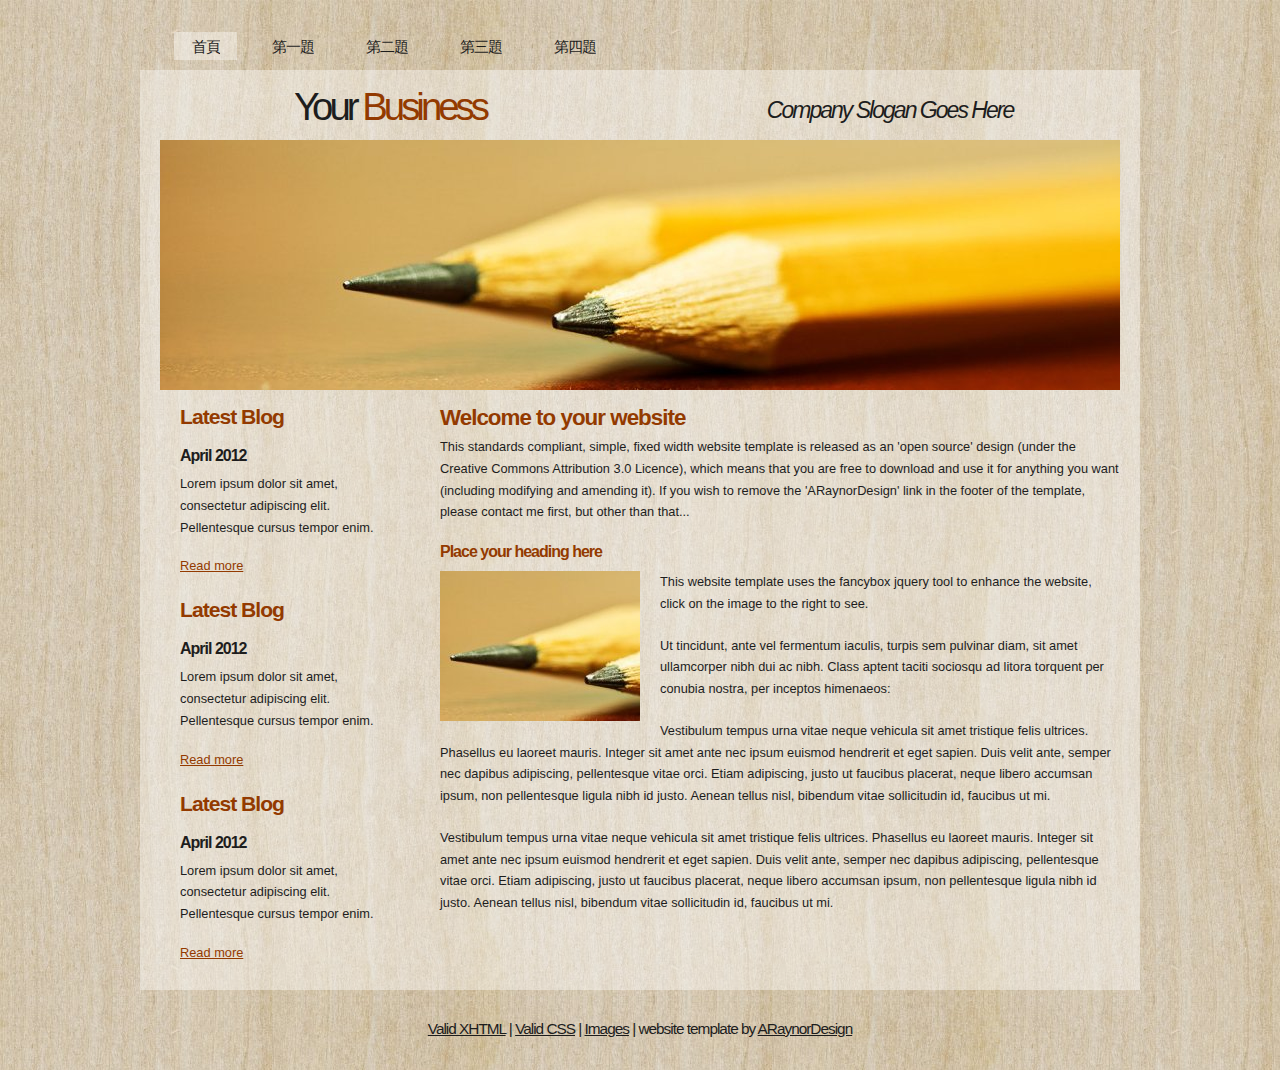
<file: index.html>
<!DOCTYPE html PUBLIC "-//W3C//DTD XHTML 1.1//EN" "http://www.w3.org/TR/xhtml11/DTD/xhtml11.dtd">
<html xmlns="http://www.w3.org/1999/xhtml" xml:lang="en">

<head>
  <title>110570031 葉仟芳</title>
  <meta name="description" content="free website template" />
  <meta name="keywords" content="enter your keywords here" />
  <meta http-equiv="content-type" content="text/html; charset=utf-8" />
  <link rel="stylesheet" type="text/css" href="css/style.css" />
  <script type="text/javascript" src="js/jquery.min.js"></script>
  <script type="text/javascript" src="js/jquery.easing.min.js"></script>
  <script type="text/javascript" src="js/jquery.lavalamp.min.js"></script>
  <script type="text/javascript">
    $(function() {
      $("#lava_menu").lavaLamp({
        fx: "backout",
        speed: 700
      });
    });
  </script>
    <script type="text/javascript" src="js/jquery.nivo.slider.pack.js"></script>
    <script type="text/javascript">
    $(window).load(function() {
        $('#slider').nivoSlider();
    });
    </script>

</head>

<body>
  <div id="main">	
	<div id="menubar">
      <ul class="lavaLampWithImage" id="lava_menu">
        <li class="current"><a href="index.html">首頁</a></li>
        <li><a href="a1.html">第一題</a></li>
        <li><a href="a2.html">第二題</a></li>
        <li><a href="a3.html">第三題</a></li>
        <li><a href="a4.html">第四題</a></li>
      </ul>
	</div><!--close menubar-->	    
	<div id="site_content">        	  
	  <div id="header"> 
        <div id="header_name"> 	  
          <h1>Your <span>Business</span></h1>
        </div><!--close header_name-->	
        <div id="header_slogan"> 		
	      <h2>Company Slogan Goes Here</h2>
		 </div><!--close header_slogan-->	
      </div><!--close header-->	
	  <div id="banner_image">
	    <div id="slider-wrapper">        
          <div id="slider" class="nivoSlider">
            <img src="images/slide1.jpg" alt="" />
            <img src="images/slide2.jpg" alt="" />
		  </div>
		</div><!--close slider-wrapper-->
	  </div><!--close banner_image-->			  
      <div id="content">
        <div class="content_item">
          <h1>Welcome to your website</h1>
          <p>This standards compliant, simple, fixed width website template is released as an 'open source' design (under the Creative Commons Attribution 3.0 Licence), which means that you are free to download and use it for anything you want (including modifying and amending it). If you wish to remove the 'ARaynorDesign' link in the footer of the template, please contact me first, but other than that...</p>
          <h3>Place your heading here</h3>
          <div style="width:200px; float:left; padding: 0px 20px 10px 0px;"><img alt="image" src="images/image.jpg" /></div>
          <p>This website template uses the fancybox jquery tool to enhance the website, click on the image to the right to see. </p>
          <p>Ut tincidunt, ante vel fermentum iaculis, turpis sem pulvinar diam, sit amet ullamcorper nibh dui ac nibh. Class aptent taciti sociosqu ad litora torquent per conubia nostra, per inceptos himenaeos:</p>
          <p>Vestibulum tempus urna vitae neque vehicula sit amet tristique felis ultrices. Phasellus eu laoreet mauris. Integer sit amet ante nec ipsum euismod hendrerit et eget sapien. Duis velit ante, semper nec dapibus adipiscing, pellentesque vitae orci. Etiam adipiscing, justo ut faucibus placerat, neque libero accumsan ipsum, non pellentesque ligula nibh id justo. Aenean tellus nisl, bibendum vitae sollicitudin id, faucibus ut mi.</p>
          <p>Vestibulum tempus urna vitae neque vehicula sit amet tristique felis ultrices. Phasellus eu laoreet mauris. Integer sit amet ante nec ipsum euismod hendrerit et eget sapien. Duis velit ante, semper nec dapibus adipiscing, pellentesque vitae orci. Etiam adipiscing, justo ut faucibus placerat, neque libero accumsan ipsum, non pellentesque ligula nibh id justo. Aenean tellus nisl, bibendum vitae sollicitudin id, faucibus ut mi.</p>
		</div><!--close content_item-->	
	      
		<div class="sidebar_container">   		  
		  <div class="sidebar">
            <div class="sidebar_item">
                <h2>Latest Blog</h2>
			    <h4>April 2012</h4>
                <p>Lorem ipsum dolor sit amet, consectetur adipiscing elit. Pellentesque cursus tempor enim.</p>
		          <a href="#">Read more</a>
              </div><!--close sidebar_item--> 
          </div><!--close sidebar-->     		
		  <div class="sidebar">
            <div class="sidebar_item">
              <h2>Latest Blog</h2>
		  	  <h4>April 2012</h4>
              <p>Lorem ipsum dolor sit amet, consectetur adipiscing elit. Pellentesque cursus tempor enim.</p>
		        <a href="#">Read more</a>
            </div><!--close sidebar_item--> 
          </div><!--close sidebar-->  
		  <div class="sidebar">
            <div class="sidebar_item">
              <h2>Latest Blog</h2>
			  <h4>April 2012</h4>
              <p>Lorem ipsum dolor sit amet, consectetur adipiscing elit. Pellentesque cursus tempor enim.</p>
		        <a href="#">Read more</a>
            </div><!--close sidebar_item--> 
          </div><!--close sidebar-->  
        </div><!--close sidebar_container-->	
       <br style="clear:both;" />
      </div><!--close content-->	
    </div><!--close site_content-->	
    <div id="footer">  
	  <div id="footer_content">
        <a href="http://validator.w3.org/check?uri=referer">Valid XHTML</a> | <a href="http://jigsaw.w3.org/css-validator/check/referer">Valid CSS</a> | <a href="http://fotogrph.com/">Images</a> | website template by <a href="http://www.araynordesign.co.uk">ARaynorDesign</a>
      </div><!--close footer_content-->	
    </div><!--close footer-->	
  </div><!--close main-->	
</body>
</html>
</file>
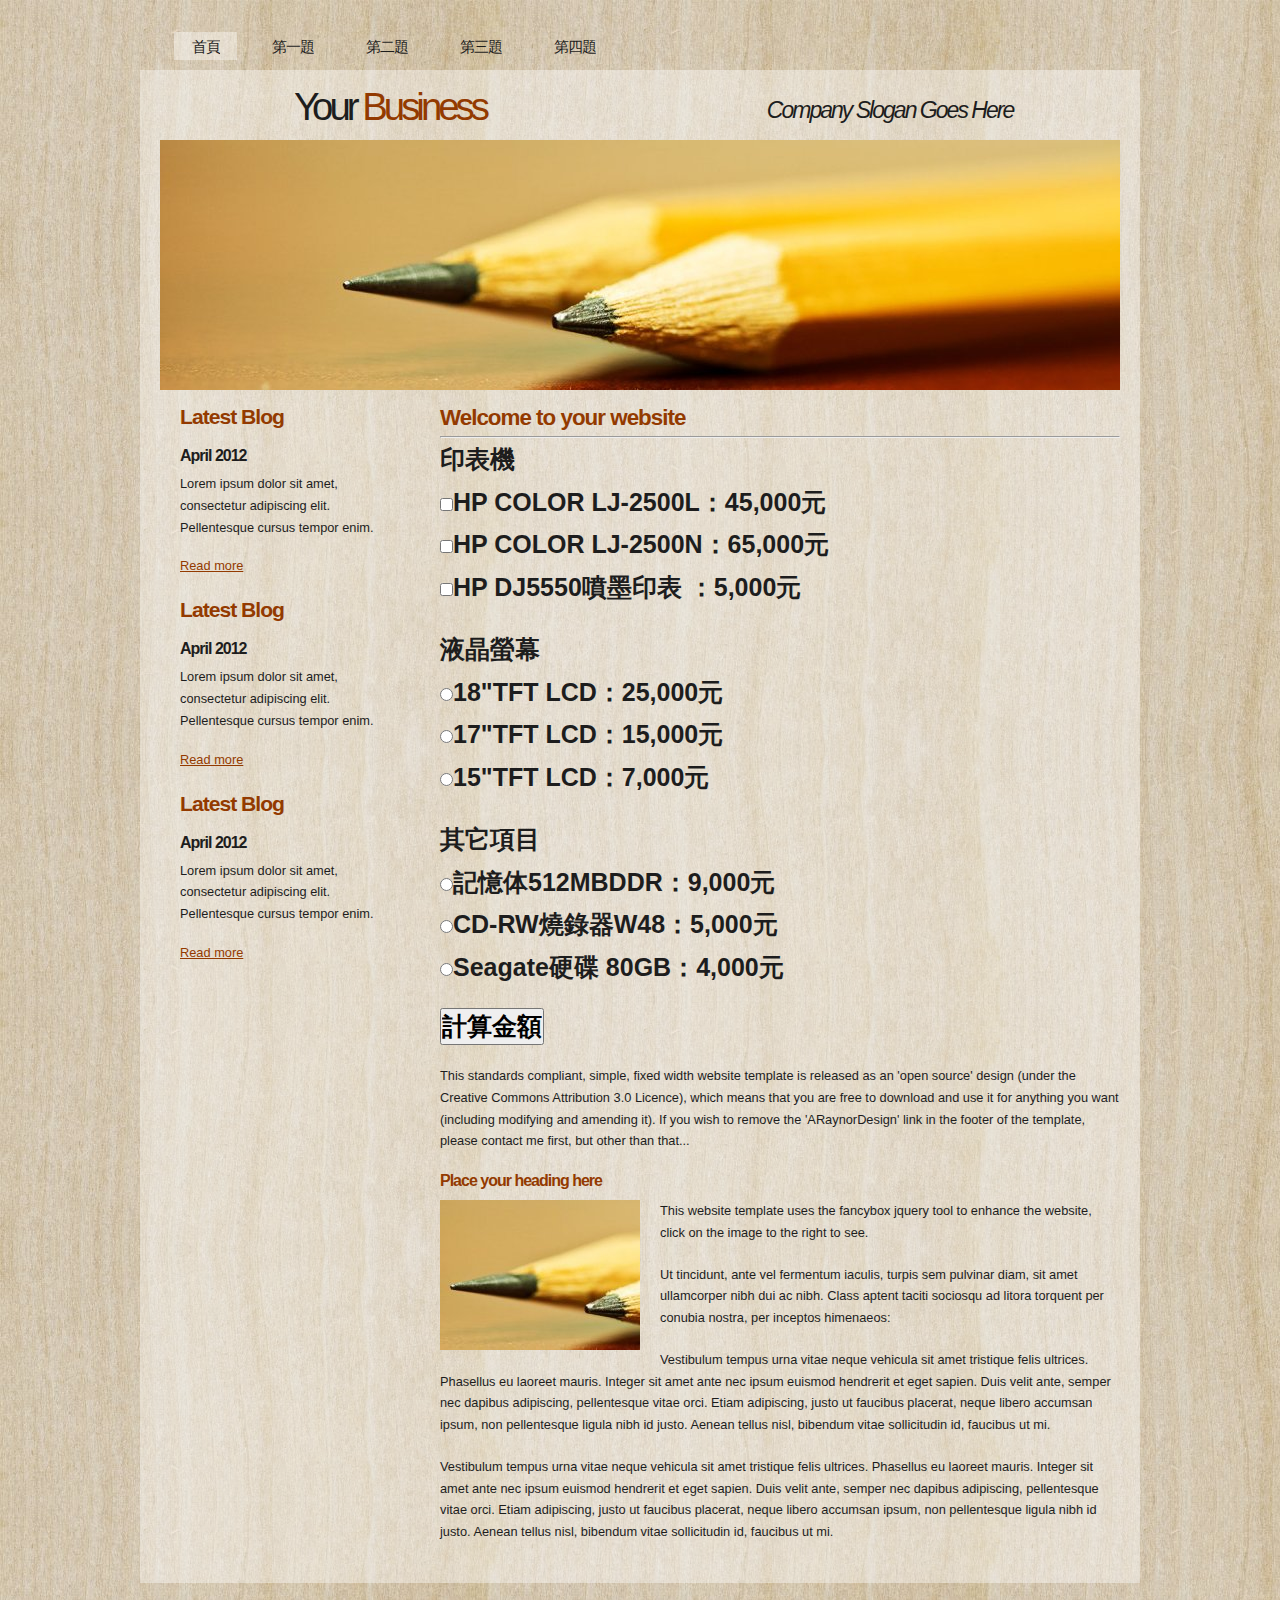
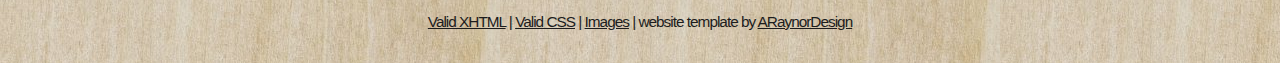
<file: a1.html>
<!DOCTYPE html PUBLIC "-//W3C//DTD XHTML 1.1//EN" "http://www.w3.org/TR/xhtml11/DTD/xhtml11.dtd">
<html xmlns="http://www.w3.org/1999/xhtml" xml:lang="en">

<head>
  <title>110570031 葉仟芳</title>
  <meta name="description" content="free website template" />
  <meta name="keywords" content="enter your keywords here" />
  <meta http-equiv="content-type" content="text/html; charset=utf-8" />
  <link rel="stylesheet" type="text/css" href="css/style.css" />
  <link rel="stylesheet" type="text/css" href="css/mystyle.css" />


  <script type="text/javascript" src="js/jquery.min.js"></script>
  <script type="text/javascript" src="js/jquery.easing.min.js"></script>
  <script type="text/javascript" src="js/jquery.lavalamp.min.js"></script>
  <script type="text/javascript">
    $(function() {
      $("#lava_menu").lavaLamp({
        fx: "backout",
        speed: 700
      });
    });
  </script>
    <script type="text/javascript" src="js/jquery.nivo.slider.pack.js"></script>
    <script type="text/javascript">
    $(window).load(function() {
        $('#slider').nivoSlider();
    });
    </script>
<script>
  function show()
  {
    money = 0
    //1.複選1
    if(c1.checked==true)
    {
      money += 45000; 
    }
    if(c2.checked==true)
    {
      money += 65000; 
    }
    if(c3.checked==true)
    {
      money += 5000; 
    }
    //2.單選1

    if(r1.checked==true)
    {
      money += 25000

    }
    else if(r2.checked==true)
    {
      money += 15000

    }
    else if(r3.checked==true)
    {
      money += 7000

    }
    //3.單選2

    if(o1.checked==true)
    {
      money += 9000

    }
    else if(o2.checked==true)
    {
      money += 5000

    }
    else if(o3.checked==true)
    {
      money += 4000

    }




    //4.輸出

    alert("購買金額是：" + money +"元")

  }
</script>

</head>

<body>
  <div id="main">	
	<div id="menubar">
      <ul class="lavaLampWithImage" id="lava_menu">
        <li class="current"><a href="index.html">首頁</a></li>
        <li><a href="a1.html">第一題</a></li>
        <li><a href="a2.html">第二題</a></li>
        <li><a href="a3.html">第三題</a></li>
        <li><a href="a4.html">第四題</a></li>
      </ul>
	</div><!--close menubar-->	    
	<div id="site_content">        	  
	  <div id="header"> 
        <div id="header_name"> 	  
          <h1>Your <span>Business</span></h1>
        </div><!--close header_name-->	
        <div id="header_slogan"> 		
	      <h2>Company Slogan Goes Here</h2>
		 </div><!--close header_slogan-->	
      </div><!--close header-->	
	  <div id="banner_image">
	    <div id="slider-wrapper">        
          <div id="slider" class="nivoSlider">
            <img src="images/slide1.jpg" alt="" />
            <img src="images/slide2.jpg" alt="" />
		  </div>
		</div><!--close slider-wrapper-->
	  </div><!--close banner_image-->			  
      <div id="content">
        <div class="content_item">
          <h1>Welcome to your website</h1>
          <hr>
          <p class="s1">
            印表機<br>
            <input id="c1" type="checkbox">HP COLOR LJ-2500L：45,000元<br>
            <input  id="c2" type="checkbox">HP COLOR LJ-2500N：65,000元<br>
            <input  id="c3" type="checkbox">HP DJ5550噴墨印表 ：5,000元<br>

          </p>

          <p class="s1">
            液晶螢幕<br>
      
            <input name="lcd" id="r1" type="radio">18"TFT LCD：25,000元<br>
            <input  name="lcd" id="r2" type="radio">17"TFT LCD：15,000元<br>
            <input  name="lcd" id="r3" type="radio">15"TFT LCD：7,000元<br>

          </p>

          <p class="s1">
            其它項目<br>
      
            <input name="other" id="o1" type="radio">記憶体512MBDDR：9,000元<br>
            <input  name="other" id="o2" type="radio">CD-RW燒錄器W48：5,000元<br>
            <input  name="other" id="o3" type="radio">Seagate硬碟 80GB：4,000元<br>

          </p>
         <p >
          <input onclick="show()" class="s1"  type="button" value="計算金額">
         </p>



          <p>This standards compliant, simple, fixed width website template is released as an 'open source' design (under the Creative Commons Attribution 3.0 Licence), which means that you are free to download and use it for anything you want (including modifying and amending it). If you wish to remove the 'ARaynorDesign' link in the footer of the template, please contact me first, but other than that...</p>
          <h3>Place your heading here</h3>
          <div style="width:200px; float:left; padding: 0px 20px 10px 0px;"><img alt="image" src="images/image.jpg" /></div>
          <p>This website template uses the fancybox jquery tool to enhance the website, click on the image to the right to see. </p>
          <p>Ut tincidunt, ante vel fermentum iaculis, turpis sem pulvinar diam, sit amet ullamcorper nibh dui ac nibh. Class aptent taciti sociosqu ad litora torquent per conubia nostra, per inceptos himenaeos:</p>
          <p>Vestibulum tempus urna vitae neque vehicula sit amet tristique felis ultrices. Phasellus eu laoreet mauris. Integer sit amet ante nec ipsum euismod hendrerit et eget sapien. Duis velit ante, semper nec dapibus adipiscing, pellentesque vitae orci. Etiam adipiscing, justo ut faucibus placerat, neque libero accumsan ipsum, non pellentesque ligula nibh id justo. Aenean tellus nisl, bibendum vitae sollicitudin id, faucibus ut mi.</p>
          <p>Vestibulum tempus urna vitae neque vehicula sit amet tristique felis ultrices. Phasellus eu laoreet mauris. Integer sit amet ante nec ipsum euismod hendrerit et eget sapien. Duis velit ante, semper nec dapibus adipiscing, pellentesque vitae orci. Etiam adipiscing, justo ut faucibus placerat, neque libero accumsan ipsum, non pellentesque ligula nibh id justo. Aenean tellus nisl, bibendum vitae sollicitudin id, faucibus ut mi.</p>
		</div><!--close content_item-->	
	      
		<div class="sidebar_container">   		  
		  <div class="sidebar">
            <div class="sidebar_item">
                <h2>Latest Blog</h2>
			    <h4>April 2012</h4>
                <p>Lorem ipsum dolor sit amet, consectetur adipiscing elit. Pellentesque cursus tempor enim.</p>
		          <a href="#">Read more</a>
              </div><!--close sidebar_item--> 
          </div><!--close sidebar-->     		
		  <div class="sidebar">
            <div class="sidebar_item">
              <h2>Latest Blog</h2>
		  	  <h4>April 2012</h4>
              <p>Lorem ipsum dolor sit amet, consectetur adipiscing elit. Pellentesque cursus tempor enim.</p>
		        <a href="#">Read more</a>
            </div><!--close sidebar_item--> 
          </div><!--close sidebar-->  
		  <div class="sidebar">
            <div class="sidebar_item">
              <h2>Latest Blog</h2>
			  <h4>April 2012</h4>
              <p>Lorem ipsum dolor sit amet, consectetur adipiscing elit. Pellentesque cursus tempor enim.</p>
		        <a href="#">Read more</a>
            </div><!--close sidebar_item--> 
          </div><!--close sidebar-->  
        </div><!--close sidebar_container-->	
       <br style="clear:both;" />
      </div><!--close content-->	
    </div><!--close site_content-->	
    <div id="footer">  
	  <div id="footer_content">
        <a href="http://validator.w3.org/check?uri=referer">Valid XHTML</a> | <a href="http://jigsaw.w3.org/css-validator/check/referer">Valid CSS</a> | <a href="http://fotogrph.com/">Images</a> | website template by <a href="http://www.araynordesign.co.uk">ARaynorDesign</a>
      </div><!--close footer_content-->	
    </div><!--close footer-->	
  </div><!--close main-->	
</body>
</html>
</file>
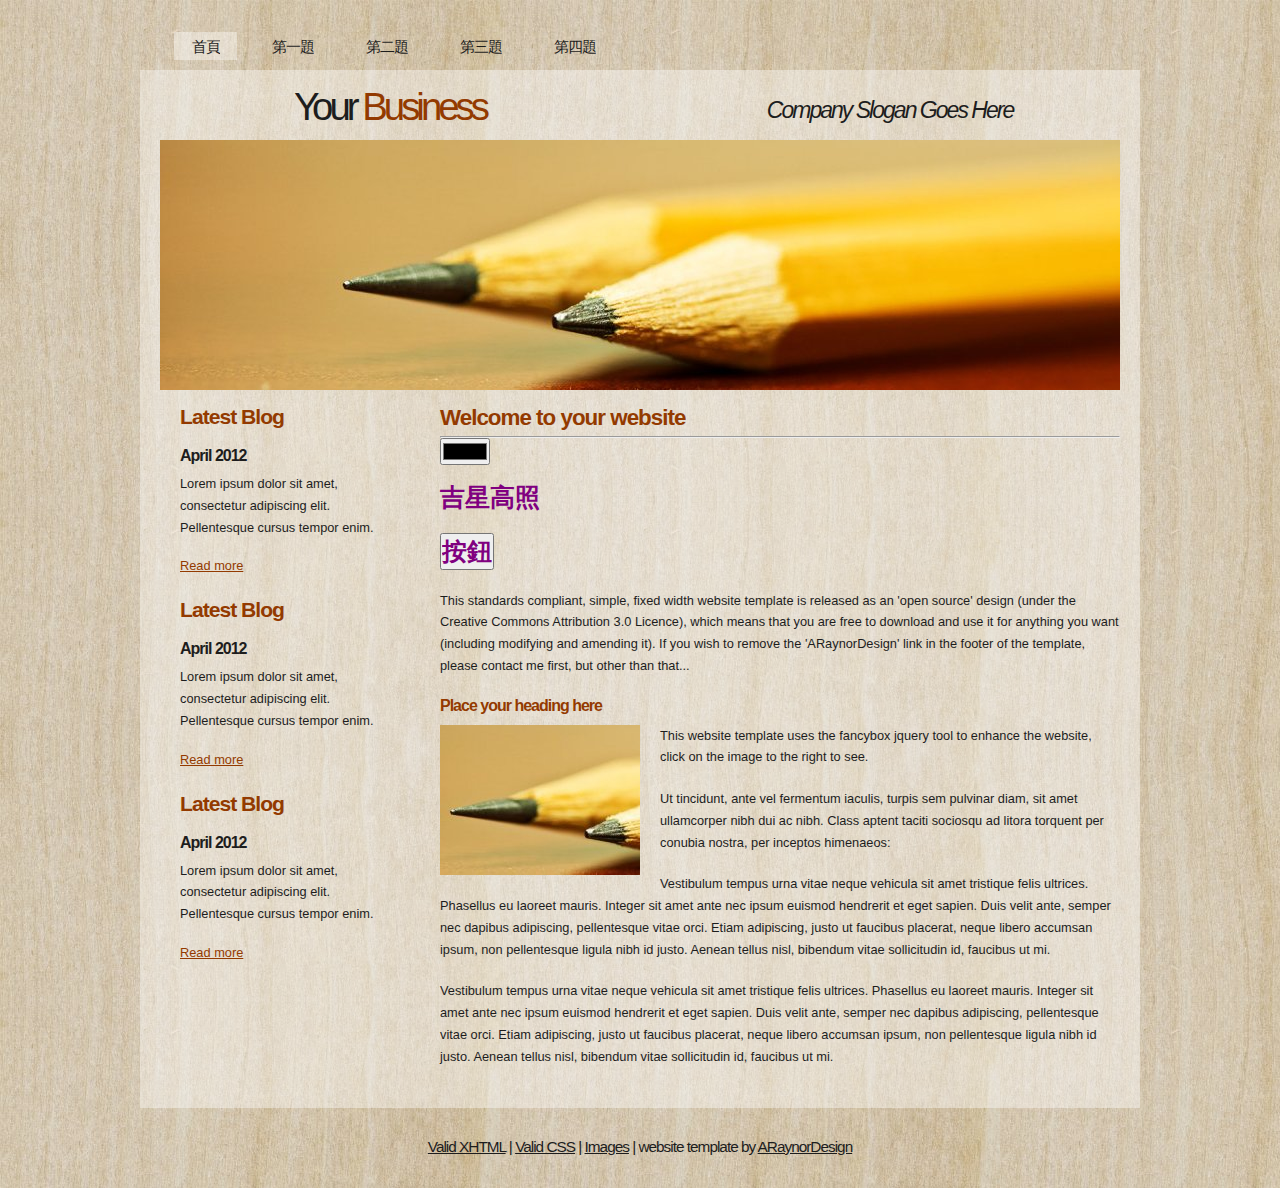
<file: a2.html>
<!DOCTYPE html PUBLIC "-//W3C//DTD XHTML 1.1//EN" "http://www.w3.org/TR/xhtml11/DTD/xhtml11.dtd">
<html xmlns="http://www.w3.org/1999/xhtml" xml:lang="en">

<head>
  <title>110570031 葉仟芳</title>
  <meta name="description" content="free website template" />
  <meta name="keywords" content="enter your keywords here" />
  <meta http-equiv="content-type" content="text/html; charset=utf-8" />
  <link rel="stylesheet" type="text/css" href="css/style.css" />
  <link rel="stylesheet" type="text/css" href="css/mystyle.css" />


  <script type="text/javascript" src="js/jquery.min.js"></script>
  <script type="text/javascript" src="js/jquery.easing.min.js"></script>
  <script type="text/javascript" src="js/jquery.lavalamp.min.js"></script>
  <script type="text/javascript">
    $(function() {
      $("#lava_menu").lavaLamp({
        fx: "backout",
        speed: 700
      });
    });
  </script>
    <script type="text/javascript" src="js/jquery.nivo.slider.pack.js"></script>
    <script type="text/javascript">
    $(window).load(function() {
        $('#slider').nivoSlider();
    });
    </script>
<script>
  function show()
  {
    //alert(c1.value)
    document.getElementById("t1").style.backgroundColor = c1.value;
    //document.getElementById("b1").style.backgroundColor = c1.value;

    b1.style.backgroundColor =c1.value;
  }

    //前後門包夾

  {
    alert(c1.value)
  }
</script>


</head>

<body>
  <div id="main">	
	<div id="menubar">
      <ul class="lavaLampWithImage" id="lava_menu">
        <li class="current"><a href="index.html">首頁</a></li>
        <li><a href="a1.html">第一題</a></li>
        <li><a href="a2.html">第二題</a></li>
        <li><a href="a3.html">第三題</a></li>
        <li><a href="a4.html">第四題</a></li>
      </ul>
	</div><!--close menubar-->	    
	<div id="site_content">        	  
	  <div id="header"> 
        <div id="header_name"> 	  
          <h1>Your <span>Business</span></h1>
        </div><!--close header_name-->	
        <div id="header_slogan"> 		
	      <h2>Company Slogan Goes Here</h2>
		 </div><!--close header_slogan-->	
      </div><!--close header-->	
	  <div id="banner_image">
	    <div id="slider-wrapper">        
          <div id="slider" class="nivoSlider">
            <img src="images/slide1.jpg" alt="" />
            <img src="images/slide2.jpg" alt="" />
		  </div>
		</div><!--close slider-wrapper-->
	  </div><!--close banner_image-->			  
      <div id="content">
        <div class="content_item">
          <h1>Welcome to your website</h1>
          <hr>
          <p>
            <input id="c1" onchange="show()" type="color">
          </p>
          <p>
            <label id="t1" class="s2">吉星高照</label>
          </p>

          <p>
            <input id="b1" class="s2" type="button" value="按鈕">
          </p>





          <p>This standards compliant, simple, fixed width website template is released as an 'open source' design (under the Creative Commons Attribution 3.0 Licence), which means that you are free to download and use it for anything you want (including modifying and amending it). If you wish to remove the 'ARaynorDesign' link in the footer of the template, please contact me first, but other than that...</p>
          <h3>Place your heading here</h3>
          <div style="width:200px; float:left; padding: 0px 20px 10px 0px;"><img alt="image" src="images/image.jpg" /></div>
          <p>This website template uses the fancybox jquery tool to enhance the website, click on the image to the right to see. </p>
          <p>Ut tincidunt, ante vel fermentum iaculis, turpis sem pulvinar diam, sit amet ullamcorper nibh dui ac nibh. Class aptent taciti sociosqu ad litora torquent per conubia nostra, per inceptos himenaeos:</p>
          <p>Vestibulum tempus urna vitae neque vehicula sit amet tristique felis ultrices. Phasellus eu laoreet mauris. Integer sit amet ante nec ipsum euismod hendrerit et eget sapien. Duis velit ante, semper nec dapibus adipiscing, pellentesque vitae orci. Etiam adipiscing, justo ut faucibus placerat, neque libero accumsan ipsum, non pellentesque ligula nibh id justo. Aenean tellus nisl, bibendum vitae sollicitudin id, faucibus ut mi.</p>
          <p>Vestibulum tempus urna vitae neque vehicula sit amet tristique felis ultrices. Phasellus eu laoreet mauris. Integer sit amet ante nec ipsum euismod hendrerit et eget sapien. Duis velit ante, semper nec dapibus adipiscing, pellentesque vitae orci. Etiam adipiscing, justo ut faucibus placerat, neque libero accumsan ipsum, non pellentesque ligula nibh id justo. Aenean tellus nisl, bibendum vitae sollicitudin id, faucibus ut mi.</p>
		</div><!--close content_item-->	
	      
		<div class="sidebar_container">   		  
		  <div class="sidebar">
            <div class="sidebar_item">
                <h2>Latest Blog</h2>
			    <h4>April 2012</h4>
                <p>Lorem ipsum dolor sit amet, consectetur adipiscing elit. Pellentesque cursus tempor enim.</p>
		          <a href="#">Read more</a>
              </div><!--close sidebar_item--> 
          </div><!--close sidebar-->     		
		  <div class="sidebar">
            <div class="sidebar_item">
              <h2>Latest Blog</h2>
		  	  <h4>April 2012</h4>
              <p>Lorem ipsum dolor sit amet, consectetur adipiscing elit. Pellentesque cursus tempor enim.</p>
		        <a href="#">Read more</a>
            </div><!--close sidebar_item--> 
          </div><!--close sidebar-->  
		  <div class="sidebar">
            <div class="sidebar_item">
              <h2>Latest Blog</h2>
			  <h4>April 2012</h4>
              <p>Lorem ipsum dolor sit amet, consectetur adipiscing elit. Pellentesque cursus tempor enim.</p>
		        <a href="#">Read more</a>
            </div><!--close sidebar_item--> 
          </div><!--close sidebar-->  
        </div><!--close sidebar_container-->	
       <br style="clear:both;" />
      </div><!--close content-->	
    </div><!--close site_content-->	
    <div id="footer">  
	  <div id="footer_content">
        <a href="http://validator.w3.org/check?uri=referer">Valid XHTML</a> | <a href="http://jigsaw.w3.org/css-validator/check/referer">Valid CSS</a> | <a href="http://fotogrph.com/">Images</a> | website template by <a href="http://www.araynordesign.co.uk">ARaynorDesign</a>
      </div><!--close footer_content-->	
    </div><!--close footer-->	
  </div><!--close main-->	
</body>
</html>
</file>
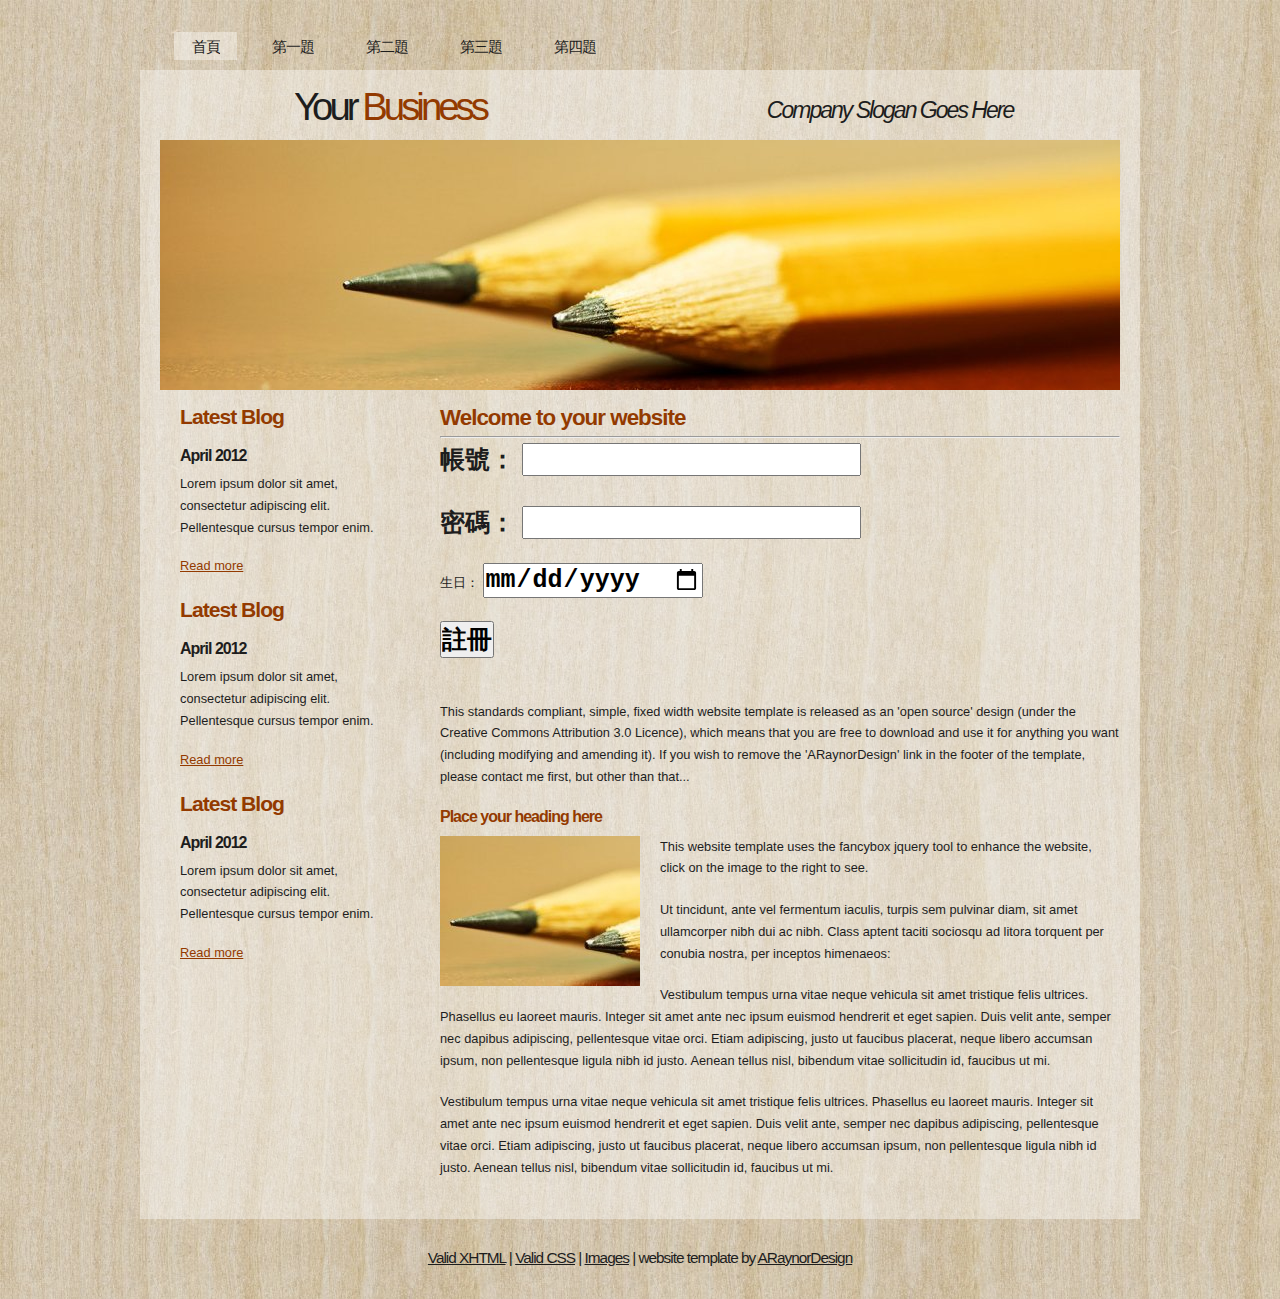
<file: a3.html>
<!DOCTYPE html PUBLIC "-//W3C//DTD XHTML 1.1//EN" "http://www.w3.org/TR/xhtml11/DTD/xhtml11.dtd">
<html xmlns="http://www.w3.org/1999/xhtml" xml:lang="en">

<head>
  <title>110570031 葉仟芳</title>
  <meta name="description" content="free website template" />
  <meta name="keywords" content="enter your keywords here" />
  <meta http-equiv="content-type" content="text/html; charset=utf-8" />
  <link rel="stylesheet" type="text/css" href="css/style.css" />
  <link rel="stylesheet" type="text/css" href="css/mystyle.css" />

  <script type="text/javascript" src="js/jquery.min.js"></script>
  <script type="text/javascript" src="js/jquery.easing.min.js"></script>
  <script type="text/javascript" src="js/jquery.lavalamp.min.js"></script>
  <script type="text/javascript">
    $(function() {
      $("#lava_menu").lavaLamp({
        fx: "backout",
        speed: 700
      });
    });
  </script>
    <script type="text/javascript" src="js/jquery.nivo.slider.pack.js"></script>
    <script type="text/javascript">
    $(window).load(function() {
        $('#slider').nivoSlider();
    });
    </script>
<script>
  function show()
  {
    a1=t1.value;
    a2=t2.value;
    a3=t3.value;
    document.getElementById("p1").innerHTML = "你的帳號是" + a1 + "，密碼是" + a2 + "，生日是" + a3


  }


</script>

</head>

<body>
  <div id="main">	
	<div id="menubar">
      <ul class="lavaLampWithImage" id="lava_menu">
        <li class="current"><a href="index.html">首頁</a></li>
        <li><a href="a1.html">第一題</a></li>
        <li><a href="a2.html">第二題</a></li>
        <li><a href="a3.html">第三題</a></li>
        <li><a href="a4.html">第四題</a></li>
      </ul>
	</div><!--close menubar-->	    
	<div id="site_content">        	  
	  <div id="header"> 
        <div id="header_name"> 	  
          <h1>Your <span>Business</span></h1>
        </div><!--close header_name-->	
        <div id="header_slogan"> 		
	      <h2>Company Slogan Goes Here</h2>
		 </div><!--close header_slogan-->	
      </div><!--close header-->	
	  <div id="banner_image">
	    <div id="slider-wrapper">        
          <div id="slider" class="nivoSlider">
            <img src="images/slide1.jpg" alt="" />
            <img src="images/slide2.jpg" alt="" />
		  </div>
		</div><!--close slider-wrapper-->
	  </div><!--close banner_image-->			  
      <div id="content">
        <div class="content_item">
          <h1>Welcome to your website</h1>
          <hr>
          <p class="s1">
            帳號：
            <input class="s1" type="text" id="t1">
          </p>
          <p class="s1">
            密碼：
            <input class="s1" type="password" id="t2">
          </p>
          <p>
            生日：
            <input class="s1" type="date" id="t3">
          </p>
          <p class="s1">
            <input class="s1" onclick="show()" type="button" id="t4" value="註冊">
          </p>
          <p class="s1" id="p1">

          </p>





          <p>This standards compliant, simple, fixed width website template is released as an 'open source' design (under the Creative Commons Attribution 3.0 Licence), which means that you are free to download and use it for anything you want (including modifying and amending it). If you wish to remove the 'ARaynorDesign' link in the footer of the template, please contact me first, but other than that...</p>
          <h3>Place your heading here</h3>
          <div style="width:200px; float:left; padding: 0px 20px 10px 0px;"><img alt="image" src="images/image.jpg" /></div>
          <p>This website template uses the fancybox jquery tool to enhance the website, click on the image to the right to see. </p>
          <p>Ut tincidunt, ante vel fermentum iaculis, turpis sem pulvinar diam, sit amet ullamcorper nibh dui ac nibh. Class aptent taciti sociosqu ad litora torquent per conubia nostra, per inceptos himenaeos:</p>
          <p>Vestibulum tempus urna vitae neque vehicula sit amet tristique felis ultrices. Phasellus eu laoreet mauris. Integer sit amet ante nec ipsum euismod hendrerit et eget sapien. Duis velit ante, semper nec dapibus adipiscing, pellentesque vitae orci. Etiam adipiscing, justo ut faucibus placerat, neque libero accumsan ipsum, non pellentesque ligula nibh id justo. Aenean tellus nisl, bibendum vitae sollicitudin id, faucibus ut mi.</p>
          <p>Vestibulum tempus urna vitae neque vehicula sit amet tristique felis ultrices. Phasellus eu laoreet mauris. Integer sit amet ante nec ipsum euismod hendrerit et eget sapien. Duis velit ante, semper nec dapibus adipiscing, pellentesque vitae orci. Etiam adipiscing, justo ut faucibus placerat, neque libero accumsan ipsum, non pellentesque ligula nibh id justo. Aenean tellus nisl, bibendum vitae sollicitudin id, faucibus ut mi.</p>
		</div><!--close content_item-->	
	      
		<div class="sidebar_container">   		  
		  <div class="sidebar">
            <div class="sidebar_item">
                <h2>Latest Blog</h2>
			    <h4>April 2012</h4>
                <p>Lorem ipsum dolor sit amet, consectetur adipiscing elit. Pellentesque cursus tempor enim.</p>
		          <a href="#">Read more</a>
              </div><!--close sidebar_item--> 
          </div><!--close sidebar-->     		
		  <div class="sidebar">
            <div class="sidebar_item">
              <h2>Latest Blog</h2>
		  	  <h4>April 2012</h4>
              <p>Lorem ipsum dolor sit amet, consectetur adipiscing elit. Pellentesque cursus tempor enim.</p>
		        <a href="#">Read more</a>
            </div><!--close sidebar_item--> 
          </div><!--close sidebar-->  
		  <div class="sidebar">
            <div class="sidebar_item">
              <h2>Latest Blog</h2>
			  <h4>April 2012</h4>
              <p>Lorem ipsum dolor sit amet, consectetur adipiscing elit. Pellentesque cursus tempor enim.</p>
		        <a href="#">Read more</a>
            </div><!--close sidebar_item--> 
          </div><!--close sidebar-->  
        </div><!--close sidebar_container-->	
       <br style="clear:both;" />
      </div><!--close content-->	
    </div><!--close site_content-->	
    <div id="footer">  
	  <div id="footer_content">
        <a href="http://validator.w3.org/check?uri=referer">Valid XHTML</a> | <a href="http://jigsaw.w3.org/css-validator/check/referer">Valid CSS</a> | <a href="http://fotogrph.com/">Images</a> | website template by <a href="http://www.araynordesign.co.uk">ARaynorDesign</a>
      </div><!--close footer_content-->	
    </div><!--close footer-->	
  </div><!--close main-->	
</body>
</html>
</file>
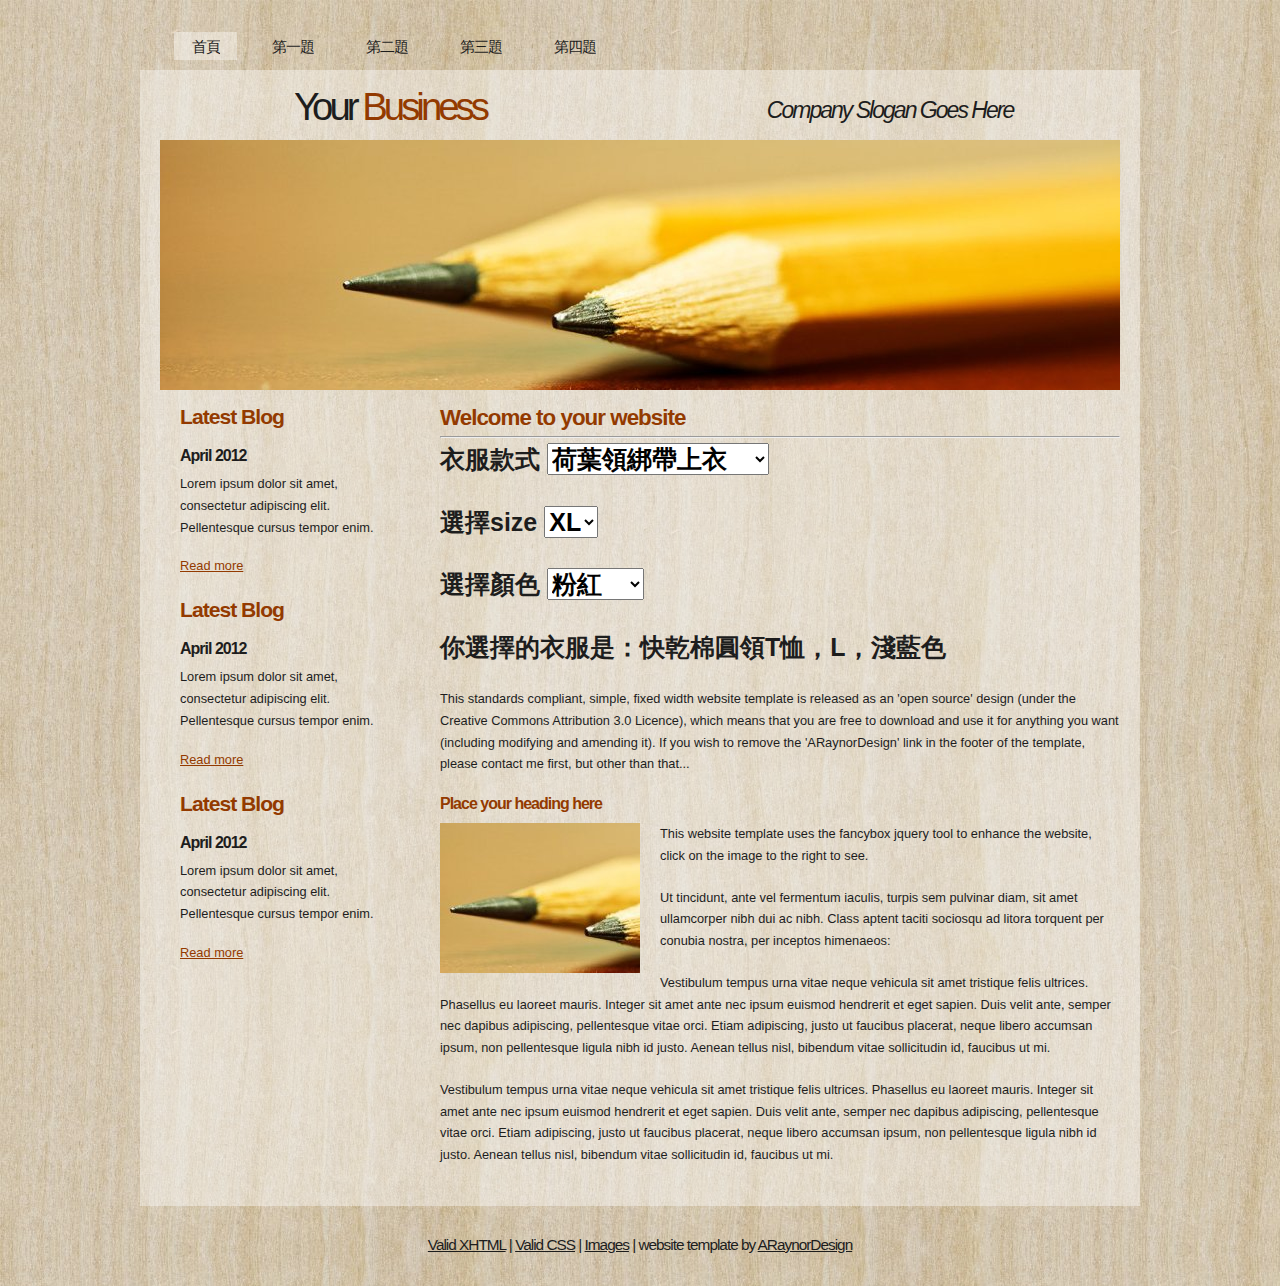
<file: a4.html>
<!DOCTYPE html PUBLIC "-//W3C//DTD XHTML 1.1//EN" "http://www.w3.org/TR/xhtml11/DTD/xhtml11.dtd">
<html xmlns="http://www.w3.org/1999/xhtml" xml:lang="en">

<head>
  <title>110570031 葉仟芳</title>
  <meta name="description" content="free website template" />
  <meta name="keywords" content="enter your keywords here" />
  <meta http-equiv="content-type" content="text/html; charset=utf-8" />
  <link rel="stylesheet" type="text/css" href="css/style.css" />
  <link rel="stylesheet" type="text/css" href="css/mystyle.css" />

  <script type="text/javascript" src="js/jquery.min.js"></script>
  <script type="text/javascript" src="js/jquery.easing.min.js"></script>
  <script type="text/javascript" src="js/jquery.lavalamp.min.js"></script>
  <script type="text/javascript">
    $(function() {
      $("#lava_menu").lavaLamp({
        fx: "backout",
        speed: 700
      });
    });
  </script>
    <script type="text/javascript" src="js/jquery.nivo.slider.pack.js"></script>
    <script type="text/javascript">
    $(window).load(function() {
        $('#slider').nivoSlider();
    });
    </script>
    <script>
      function show()
      {
        a1 = s1.value;
        a2 = s2.value;
        a3 = s3.value;
        document.getElementById("p1").innerHTML = "你選擇的衣服是:" + a1+ "：" +a2+ "，" +a3

      }
    </script>


</head>

<body>
  <div id="main">	
	<div id="menubar">
      <ul class="lavaLampWithImage" id="lava_menu">
        <li class="current"><a href="index.html">首頁</a></li>
        <li><a href="a1.html">第一題</a></li>
        <li><a href="a2.html">第二題</a></li>
        <li><a href="a3.html">第三題</a></li>
        <li><a href="a4.html">第四題</a></li>
      </ul>
	</div><!--close menubar-->	    
	<div id="site_content">        	  
	  <div id="header"> 
        <div id="header_name"> 	  
          <h1>Your <span>Business</span></h1>
        </div><!--close header_name-->	
        <div id="header_slogan"> 		
	      <h2>Company Slogan Goes Here</h2>
		 </div><!--close header_slogan-->	
      </div><!--close header-->	
	  <div id="banner_image">
	    <div id="slider-wrapper">        
          <div id="slider" class="nivoSlider">
            <img src="images/slide1.jpg" alt="" />
            <img src="images/slide2.jpg" alt="" />
		  </div>
		</div><!--close slider-wrapper-->
	  </div><!--close banner_image-->			  
      <div id="content">
        <div class="content_item">
          <h1>Welcome to your website</h1>
          <hr>
          <p class="s1">
            衣服款式
            <select id="s1" onchange="show()" class="s1">
              <option>荷葉領綁帶上衣</option>
              <option>棉麻條紋長版襯衫</option>
              <option>快乾棉圓領T恤</option>
              <option>純棉蝴蝶結短褲</option>
            </select>
            </p>
        

            <p class="s1">
              選擇size
              <select id="s2"  onchange="show()" class="s1">
                <option>XL</option>
                <option>L</option>
                <option>M</option>
                <option>S</option>
              </select>
              </p>

              <p class="s1">
                選擇顏色
                <select id="s3"  onchange="show()" class="s1">
                  <option>粉紅</option>
                  <option>淺藍色</option>
                  <option>鵝黃色</option>
                  <option>紫色</option>
                </select>
                </p>

                
              <p id="p1" class="s1">
                你選擇的衣服是：快乾棉圓領T恤，L，淺藍色
              </p>

   



          <p>This standards compliant, simple, fixed width website template is released as an 'open source' design (under the Creative Commons Attribution 3.0 Licence), which means that you are free to download and use it for anything you want (including modifying and amending it). If you wish to remove the 'ARaynorDesign' link in the footer of the template, please contact me first, but other than that...</p>
          <h3>Place your heading here</h3>
          <div style="width:200px; float:left; padding: 0px 20px 10px 0px;"><img alt="image" src="images/image.jpg" /></div>
          <p>This website template uses the fancybox jquery tool to enhance the website, click on the image to the right to see. </p>
          <p>Ut tincidunt, ante vel fermentum iaculis, turpis sem pulvinar diam, sit amet ullamcorper nibh dui ac nibh. Class aptent taciti sociosqu ad litora torquent per conubia nostra, per inceptos himenaeos:</p>
          <p>Vestibulum tempus urna vitae neque vehicula sit amet tristique felis ultrices. Phasellus eu laoreet mauris. Integer sit amet ante nec ipsum euismod hendrerit et eget sapien. Duis velit ante, semper nec dapibus adipiscing, pellentesque vitae orci. Etiam adipiscing, justo ut faucibus placerat, neque libero accumsan ipsum, non pellentesque ligula nibh id justo. Aenean tellus nisl, bibendum vitae sollicitudin id, faucibus ut mi.</p>
          <p>Vestibulum tempus urna vitae neque vehicula sit amet tristique felis ultrices. Phasellus eu laoreet mauris. Integer sit amet ante nec ipsum euismod hendrerit et eget sapien. Duis velit ante, semper nec dapibus adipiscing, pellentesque vitae orci. Etiam adipiscing, justo ut faucibus placerat, neque libero accumsan ipsum, non pellentesque ligula nibh id justo. Aenean tellus nisl, bibendum vitae sollicitudin id, faucibus ut mi.</p>
		</div><!--close content_item-->	
	      
		<div class="sidebar_container">   		  
		  <div class="sidebar">
            <div class="sidebar_item">
                <h2>Latest Blog</h2>
			    <h4>April 2012</h4>
                <p>Lorem ipsum dolor sit amet, consectetur adipiscing elit. Pellentesque cursus tempor enim.</p>
		          <a href="#">Read more</a>
              </div><!--close sidebar_item--> 
          </div><!--close sidebar-->     		
		  <div class="sidebar">
            <div class="sidebar_item">
              <h2>Latest Blog</h2>
		  	  <h4>April 2012</h4>
              <p>Lorem ipsum dolor sit amet, consectetur adipiscing elit. Pellentesque cursus tempor enim.</p>
		        <a href="#">Read more</a>
            </div><!--close sidebar_item--> 
          </div><!--close sidebar-->  
		  <div class="sidebar">
            <div class="sidebar_item">
              <h2>Latest Blog</h2>
			  <h4>April 2012</h4>
              <p>Lorem ipsum dolor sit amet, consectetur adipiscing elit. Pellentesque cursus tempor enim.</p>
		        <a href="#">Read more</a>
            </div><!--close sidebar_item--> 
          </div><!--close sidebar-->  
        </div><!--close sidebar_container-->	
       <br style="clear:both;" />
      </div><!--close content-->	
    </div><!--close site_content-->	
    <div id="footer">  
	  <div id="footer_content">
        <a href="http://validator.w3.org/check?uri=referer">Valid XHTML</a> | <a href="http://jigsaw.w3.org/css-validator/check/referer">Valid CSS</a> | <a href="http://fotogrph.com/">Images</a> | website template by <a href="http://www.araynordesign.co.uk">ARaynorDesign</a>
      </div><!--close footer_content-->	
    </div><!--close footer-->	
  </div><!--close main-->	
</body>
</html>
</file>
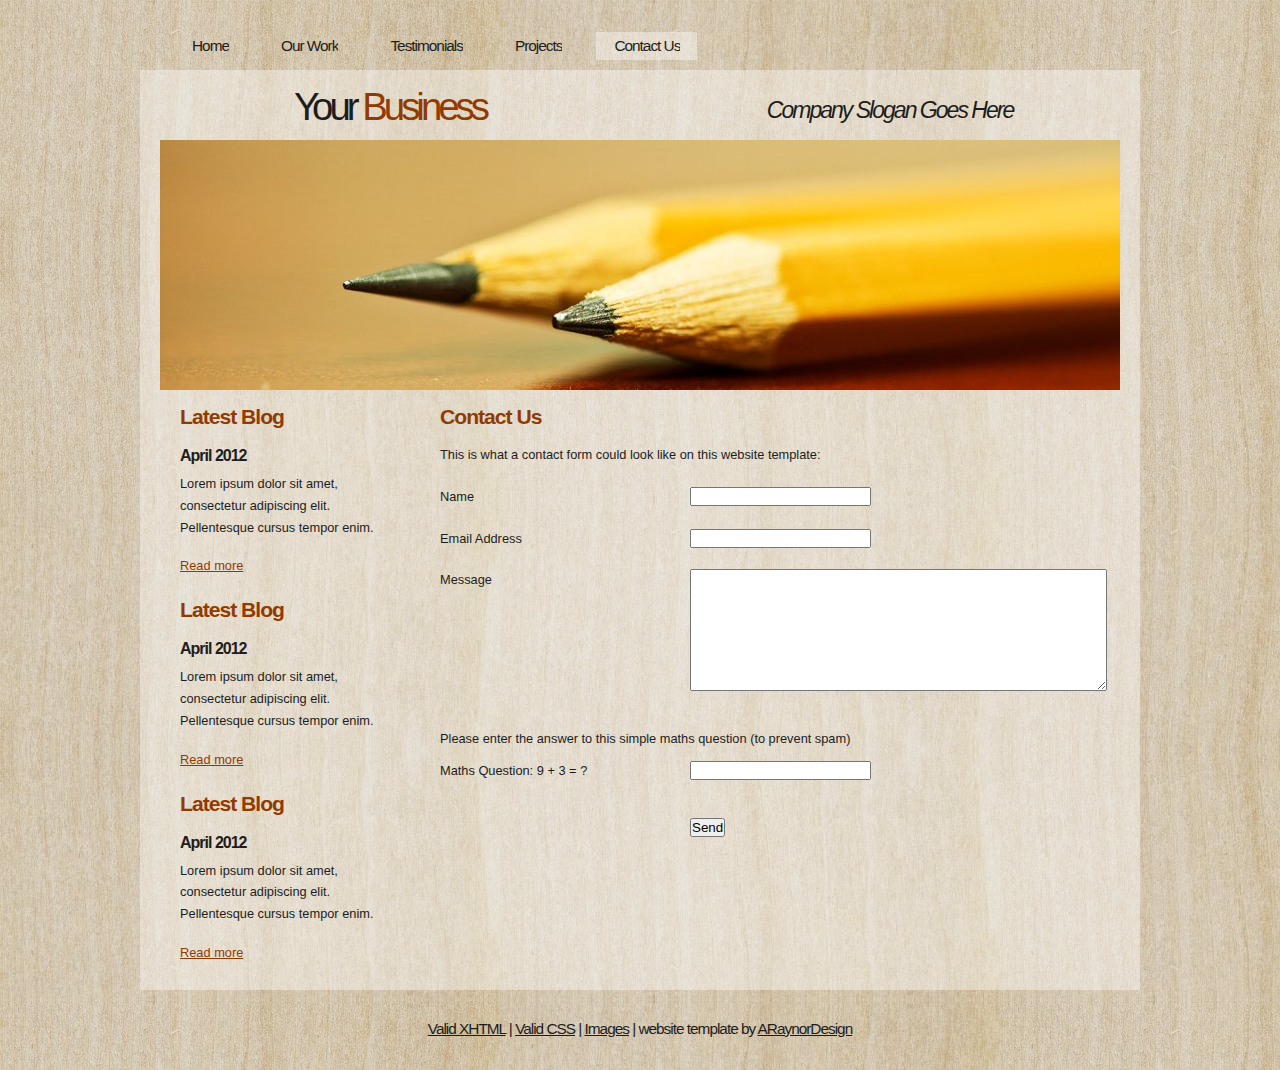
<file: contact.html>
<!DOCTYPE html PUBLIC "-//W3C//DTD XHTML 1.1//EN" "http://www.w3.org/TR/xhtml11/DTD/xhtml11.dtd">
<html xmlns="http://www.w3.org/1999/xhtml" xml:lang="en">

<head>
  <title>ARaynorDesign Template</title>
  <meta name="description" content="free website template" />
  <meta name="keywords" content="enter your keywords here" />
  <meta http-equiv="content-type" content="text/html; charset=utf-8" />
  <link rel="stylesheet" type="text/css" href="css/style.css" />
  <script type="text/javascript" src="js/jquery.min.js"></script>
  <script type="text/javascript" src="js/jquery.easing.min.js"></script>
  <script type="text/javascript" src="js/jquery.lavalamp.min.js"></script>
  <script type="text/javascript">
    $(function() {
      $("#lava_menu").lavaLamp({
        fx: "backout",
        speed: 700
      });
    });
  </script>
    <script type="text/javascript" src="js/jquery.nivo.slider.pack.js"></script>
    <script type="text/javascript">
    $(window).load(function() {
        $('#slider').nivoSlider();
    });
    </script>
</head>

<body>
  <div id="main">
	<div id="menubar">
      <ul class="lavaLampWithImage" id="lava_menu">
        <li><a href="index.html">Home</a></li>
        <li><a href="ourwork.html">Our Work</a></li>
        <li><a href="testimonials.html">Testimonials</a></li>
        <li><a href="projects.html">Projects</a></li>
        <li class="current"><a href="contact.html">Contact Us</a></li>
      </ul>
	</div><!--close menubar-->	    
	<div id="site_content">        	  
	  <div id="header"> 
        <div id="header_name"> 	  
          <h1>Your <span>Business</span></h1>
        </div><!--close header_name-->	
        <div id="header_slogan"> 		
	      <h2>Company Slogan Goes Here</h2>
		 </div><!--close header_slogan-->	
      </div><!--close header-->	
	  <div id="banner_image">
	    <div id="slider-wrapper">        
          <div id="slider" class="nivoSlider">
            <img src="images/slide1.jpg" alt="" />
            <img src="images/slide2.jpg" alt="" />
		  </div>
		</div><!--close slider-wrapper-->
	  </div><!--close banner_image-->	
      <div id="content">
        <div class="clear"></div>
        <div class="content_item">
          <h2>Contact Us</h2>
          <p>This is what a contact form could look like on this website template:</p>
          <div style="width:170px; float:left;"><p>Name</p></div>
	      <div style="width:430px; float:right;"><p><input class="contact" type="text" name="your_name" value="" /></p></div>
          <div style="width:170px; float:left;"><p>Email Address</p></div>
		  <div style="width:430px; float:right;"><p><input class="contact" type="text" name="your_email" value="" /></p></div>
          <div style="width:170px; float:left;"><p>Message</p></div>
	      <div style="width:430px; float:right;"><p><textarea class="contact textarea" rows="8" cols="50" name="your_message"></textarea></p></div>
          <br style="clear:both;" />
          <p style="padding: 10px 0 10px 0;">Please enter the answer to this simple maths question (to prevent spam)</p>
          <div style="width:170px; float:left;"><p>Maths Question: 9 + 3 = ?</p></div>
	      <div style="width:430px; float:right;"><p><input type="text" name="user_answer" class="contact" /><input type="hidden" name="answer" value="4d76fe9775" /></p></div>
          <div style="width:430px; float:right;"><p style="padding-top: 15px"><input class="submit" type="submit" name="contact_submitted" value="Send" /></p></div>
        </div><!--close content_item-->
	    
		  <div class="sidebar_container">  	  
		    <div class="sidebar">
              <div class="sidebar_item">
                <h2>Latest Blog</h2>
			    <h4>April 2012</h4>
                <p>Lorem ipsum dolor sit amet, consectetur adipiscing elit. Pellentesque cursus tempor enim.</p>
		          <a href="#">Read more</a>
              </div><!--close sidebar_item--> 
            </div><!--close sidebar-->     		
		    <div class="sidebar">
              <div class="sidebar_item">
                <h2>Latest Blog</h2>
		  	    <h4>April 2012</h4>
                <p>Lorem ipsum dolor sit amet, consectetur adipiscing elit. Pellentesque cursus tempor enim.</p>
		          <a href="#">Read more</a>
              </div><!--close sidebar_item--> 
            </div><!--close sidebar-->  
		    <div class="sidebar">
              <div class="sidebar_item">
                <h2>Latest Blog</h2>
			    <h4>April 2012</h4>
                <p>Lorem ipsum dolor sit amet, consectetur adipiscing elit. Pellentesque cursus tempor enim.</p>
		          <a href="#">Read more</a>
              </div><!--close sidebar_item--> 
            </div><!--close sidebar-->  
           </div><!--close sidebar_container-->	
         <br style="clear:both;" />
      </div><!--close content-->	
    </div><!--close site_content-->	
    <div id="footer">  
	  <div id="footer_content">
        <a href="http://validator.w3.org/check?uri=referer">Valid XHTML</a> | <a href="http://jigsaw.w3.org/css-validator/check/referer">Valid CSS</a> | <a href="http://fotogrph.com/">Images</a> | website template by <a href="http://www.araynordesign.co.uk">ARaynorDesign</a>
      </div><!--close footer_content-->	
    </div><!--close footer-->	
  </div><!--close main-->	
</body>
</html>
</file>
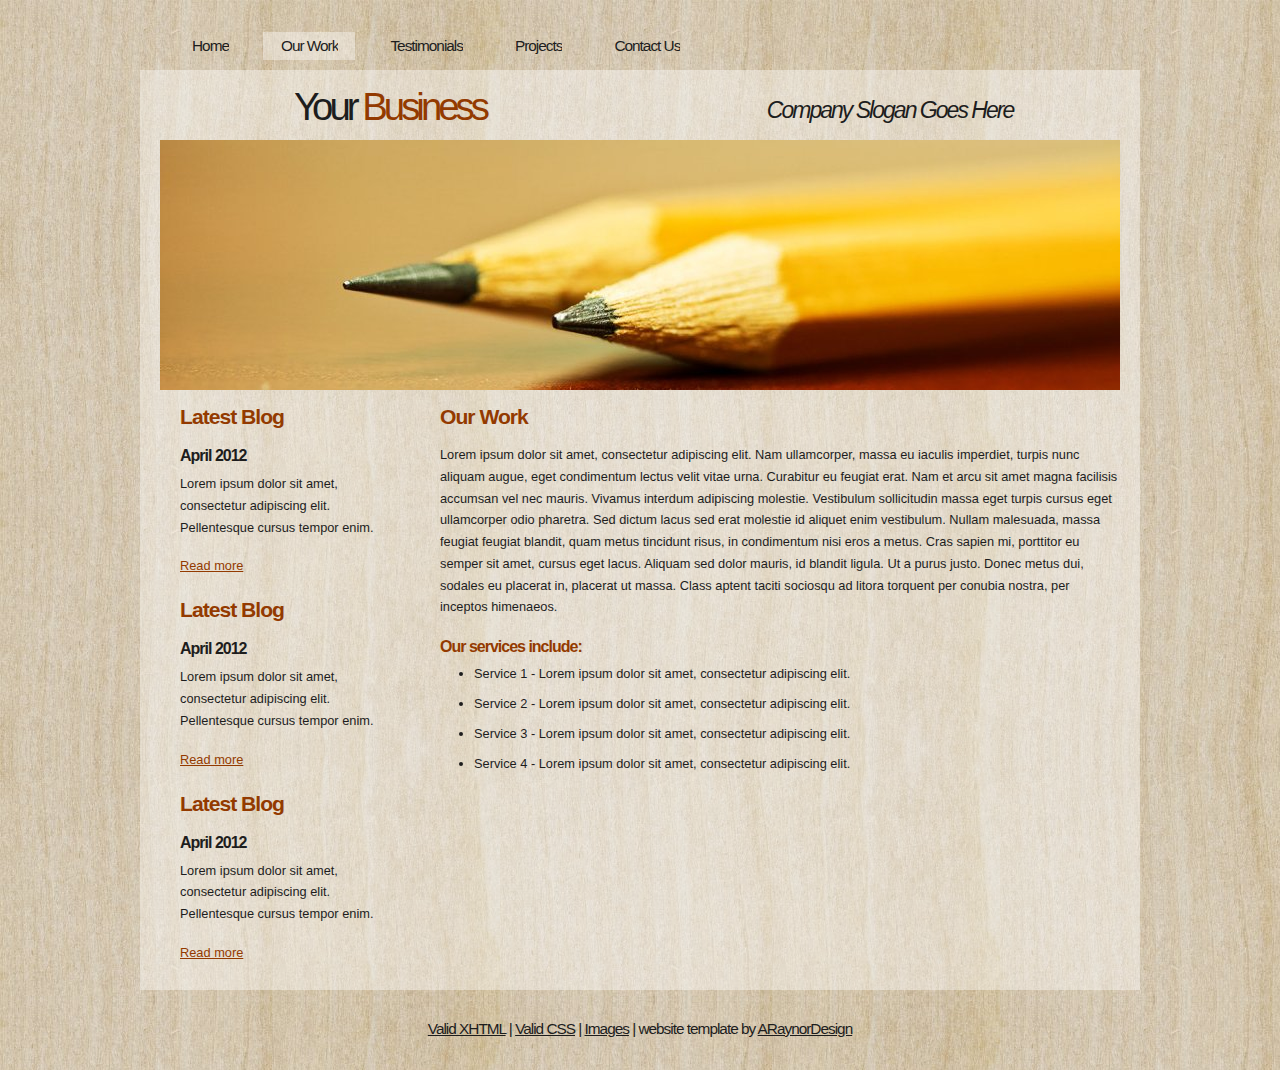
<file: ourwork.html>
<!DOCTYPE html PUBLIC "-//W3C//DTD XHTML 1.1//EN" "http://www.w3.org/TR/xhtml11/DTD/xhtml11.dtd">
<html xmlns="http://www.w3.org/1999/xhtml" xml:lang="en">

<head>
  <title>ARaynorDesign Template</title>
  <meta name="description" content="free website template" />
  <meta name="keywords" content="enter your keywords here" />
  <meta http-equiv="content-type" content="text/html; charset=utf-8" />
  <link rel="stylesheet" type="text/css" href="css/style.css" />
  <script type="text/javascript" src="js/jquery.min.js"></script>
  <script type="text/javascript" src="js/jquery.easing.min.js"></script>
  <script type="text/javascript" src="js/jquery.lavalamp.min.js"></script>
  <script type="text/javascript">
    $(function() {
      $("#lava_menu").lavaLamp({
        fx: "backout",
        speed: 700
      });
    });
  </script>
    <script type="text/javascript" src="js/jquery.nivo.slider.pack.js"></script>
    <script type="text/javascript">
    $(window).load(function() {
        $('#slider').nivoSlider();
    });
    </script>
</head>

<body>
  <div id="main">
	<div id="menubar">
      <ul class="lavaLampWithImage" id="lava_menu">
        <li><a href="index.html">Home</a></li>
        <li class="current"><a href="ourwork.html">Our Work</a></li>
        <li><a href="testimonials.html">Testimonials</a></li>
        <li><a href="projects.html">Projects</a></li>
        <li><a href="contact.html">Contact Us</a></li>
      </ul>
	</div><!--close menubar-->	    
	<div id="site_content">        	  
	  <div id="header"> 
        <div id="header_name"> 	  
          <h1>Your <span>Business</span></h1>
        </div><!--close header_name-->	
        <div id="header_slogan"> 		
	      <h2>Company Slogan Goes Here</h2>
		 </div><!--close header_slogan-->	
      </div><!--close header-->	
	  <div id="banner_image">
	    <div id="slider-wrapper">        
          <div id="slider" class="nivoSlider">
            <img src="images/slide1.jpg" alt="" />
            <img src="images/slide2.jpg" alt="" />
		  </div>
		</div><!--close slider-wrapper-->
	  </div><!--close banner_image-->		
      <div id="content">
        <div class="content_item">
          <h2>Our Work</h2>
	      <p>Lorem ipsum dolor sit amet, consectetur adipiscing elit. Nam ullamcorper, massa eu iaculis imperdiet, turpis nunc aliquam augue, eget condimentum lectus velit vitae urna. Curabitur eu feugiat erat. Nam et arcu sit amet magna facilisis accumsan vel nec mauris. Vivamus interdum adipiscing molestie. Vestibulum sollicitudin massa eget turpis cursus eget ullamcorper odio pharetra. Sed dictum lacus sed erat molestie id aliquet enim vestibulum. Nullam malesuada, massa feugiat feugiat blandit, quam metus tincidunt risus, in condimentum nisi eros a metus. Cras sapien mi, porttitor eu semper sit amet, cursus eget lacus. Aliquam sed dolor mauris, id blandit ligula. Ut a purus justo. Donec metus dui, sodales eu placerat in, placerat ut massa. Class aptent taciti sociosqu ad litora torquent per conubia nostra, per inceptos himenaeos.</p>
          <h3>Our services include:</h3>
    	    <ul>
   			  <li>Service 1 - Lorem ipsum dolor sit amet, consectetur adipiscing elit.</li>
    	  	  <li>Service 2 - Lorem ipsum dolor sit amet, consectetur adipiscing elit.</li>
   			  <li>Service 3 - Lorem ipsum dolor sit amet, consectetur adipiscing elit.</li>
   			  <li>Service 4 - Lorem ipsum dolor sit amet, consectetur adipiscing elit.</li>
   		    </ul>
		</div><!--close content_item-->
	      
		  <div class="sidebar_container">  		  
		    <div class="sidebar">
              <div class="sidebar_item">
                <h2>Latest Blog</h2>
			    <h4>April 2012</h4>
                <p>Lorem ipsum dolor sit amet, consectetur adipiscing elit. Pellentesque cursus tempor enim.</p>
		          <a href="#">Read more</a>
              </div><!--close sidebar_item--> 
            </div><!--close sidebar-->     		
		    <div class="sidebar">
              <div class="sidebar_item">
                <h2>Latest Blog</h2>
		  	    <h4>April 2012</h4>
                <p>Lorem ipsum dolor sit amet, consectetur adipiscing elit. Pellentesque cursus tempor enim.</p>
		          <a href="#">Read more</a>
              </div><!--close sidebar_item--> 
            </div><!--close sidebar-->  
		    <div class="sidebar">
              <div class="sidebar_item">
                <h2>Latest Blog</h2>
			    <h4>April 2012</h4>
                <p>Lorem ipsum dolor sit amet, consectetur adipiscing elit. Pellentesque cursus tempor enim.</p>
		          <a href="#">Read more</a>
              </div><!--close sidebar_item--> 
            </div><!--close sidebar-->  
           </div><!--close sidebar_container-->	
           <br style="clear:both;" />
        </div><!--close content-->	
    </div><!--close site_content-->	
    <div id="footer">  
	  <div id="footer_content">
        <a href="http://validator.w3.org/check?uri=referer">Valid XHTML</a> | <a href="http://jigsaw.w3.org/css-validator/check/referer">Valid CSS</a> | <a href="http://fotogrph.com/">Images</a> | website template by <a href="http://www.araynordesign.co.uk">ARaynorDesign</a>
      </div><!--close footer_content-->	
    </div><!--close footer-->	
  </div><!--close main-->	
</body>
</html>
</file>
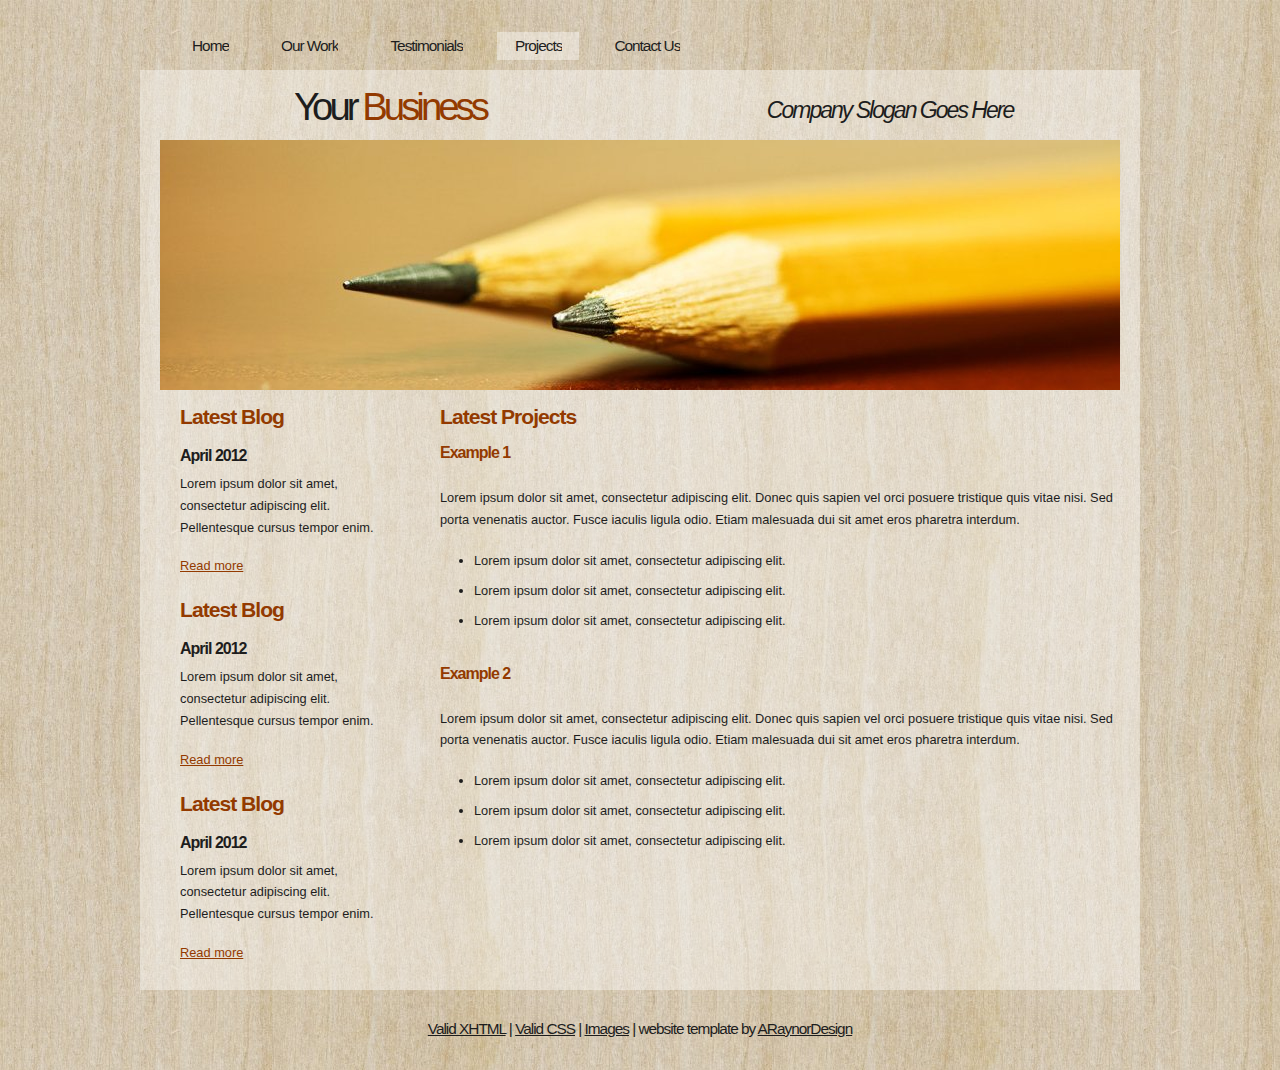
<file: projects.html>
<!DOCTYPE html PUBLIC "-//W3C//DTD XHTML 1.1//EN" "http://www.w3.org/TR/xhtml11/DTD/xhtml11.dtd">
<html xmlns="http://www.w3.org/1999/xhtml" xml:lang="en">

<head>
  <title>ARaynorDesign Template</title>
  <meta name="description" content="free website template" />
  <meta name="keywords" content="enter your keywords here" />
  <meta http-equiv="content-type" content="text/html; charset=utf-8" />
  <link rel="stylesheet" type="text/css" href="css/style.css" />
  <script type="text/javascript" src="js/jquery.min.js"></script>
  <script type="text/javascript" src="js/jquery.easing.min.js"></script>
  <script type="text/javascript" src="js/jquery.lavalamp.min.js"></script>
  <script type="text/javascript">
    $(function() {
      $("#lava_menu").lavaLamp({
        fx: "backout",
        speed: 700
      });
    });
  </script>
    <script type="text/javascript" src="js/jquery.nivo.slider.pack.js"></script>
    <script type="text/javascript">
    $(window).load(function() {
        $('#slider').nivoSlider();
    });
    </script>
</head>

<body>
  <div id="main">
	<div id="menubar">
      <ul class="lavaLampWithImage" id="lava_menu">
        <li><a href="index.html">Home</a></li>
        <li><a href="ourwork.html">Our Work</a></li>
        <li><a href="testimonials.html">Testimonials</a></li>
        <li class="current"><a href="projects.html">Projects</a></li>
        <li><a href="contact.html">Contact Us</a></li>
      </ul>
	</div><!--close menubar-->	    
	<div id="site_content">        	  
	  <div id="header"> 
        <div id="header_name"> 	  
          <h1>Your <span>Business</span></h1>
        </div><!--close header_name-->	
        <div id="header_slogan"> 		
	      <h2>Company Slogan Goes Here</h2>
		 </div><!--close header_slogan-->	
      </div><!--close header-->	
	  <div id="banner_image">
	    <div id="slider-wrapper">        
          <div id="slider" class="nivoSlider">
            <img src="images/slide1.jpg" alt="" />
            <img src="images/slide2.jpg" alt="" />
		  </div>
		</div><!--close slider-wrapper-->
	  </div><!--close banner_image-->		
      <div id="content">
        <div class="content_item">
          <h2>Latest Projects</h2>
		  <h3>Example 1</h3>
          <br/>
		  <p>Lorem ipsum dolor sit amet, consectetur adipiscing elit. Donec quis sapien vel orci posuere tristique quis vitae nisi. Sed porta venenatis auctor. Fusce iaculis ligula odio. Etiam malesuada dui sit amet eros pharetra interdum.</p>
            <ul>
              <li>Lorem ipsum dolor sit amet, consectetur adipiscing elit.</li>
              <li>Lorem ipsum dolor sit amet, consectetur adipiscing elit.</li>
              <li>Lorem ipsum dolor sit amet, consectetur adipiscing elit.</li>
            </ul>
		    <br style="clear:both" />
          
		    <h3>Example 2</h3>
            <br/>
		  	<p>Lorem ipsum dolor sit amet, consectetur adipiscing elit. Donec quis sapien vel orci posuere tristique quis vitae nisi. Sed porta venenatis auctor. Fusce iaculis ligula odio. Etiam malesuada dui sit amet eros pharetra interdum.</p>
            <ul>
              <li>Lorem ipsum dolor sit amet, consectetur adipiscing elit.</li>
              <li>Lorem ipsum dolor sit amet, consectetur adipiscing elit.</li>
              <li>Lorem ipsum dolor sit amet, consectetur adipiscing elit.</li>
            </ul>
	      <br style="clear:both" />
	      <p>&nbsp;</p>
		</div><!--close content_item-->
	    
		  <div class="sidebar_container">   		  
		    <div class="sidebar">
              <div class="sidebar_item">
                <h2>Latest Blog</h2>
			    <h4>April 2012</h4>
                <p>Lorem ipsum dolor sit amet, consectetur adipiscing elit. Pellentesque cursus tempor enim.</p>
		          <a href="#">Read more</a>
              </div><!--close sidebar_item--> 
            </div><!--close sidebar-->     		
		    <div class="sidebar">
              <div class="sidebar_item">
                <h2>Latest Blog</h2>
		  	    <h4>April 2012</h4>
                <p>Lorem ipsum dolor sit amet, consectetur adipiscing elit. Pellentesque cursus tempor enim.</p>
		          <a href="#">Read more</a>
              </div><!--close sidebar_item--> 
            </div><!--close sidebar-->  
		    <div class="sidebar">
              <div class="sidebar_item">
                <h2>Latest Blog</h2>
			    <h4>April 2012</h4>
                <p>Lorem ipsum dolor sit amet, consectetur adipiscing elit. Pellentesque cursus tempor enim.</p>
		          <a href="#">Read more</a>
              </div><!--close sidebar_item--> 
            </div><!--close sidebar-->  
           </div><!--close sidebar_container-->	
           <br style="clear:both;" />
        </div><!--close content-->	
      </div><!--close site_content-->	
    <div id="footer">  
	  <div id="footer_content">
        <a href="http://validator.w3.org/check?uri=referer">Valid XHTML</a> | <a href="http://jigsaw.w3.org/css-validator/check/referer">Valid CSS</a> | <a href="http://fotogrph.com/">Images</a> | website template by <a href="http://www.araynordesign.co.uk">ARaynorDesign</a>
      </div><!--close footer_content-->	
    </div><!--close footer-->	
  </div><!--close main-->	
</body>
</html>
</file>
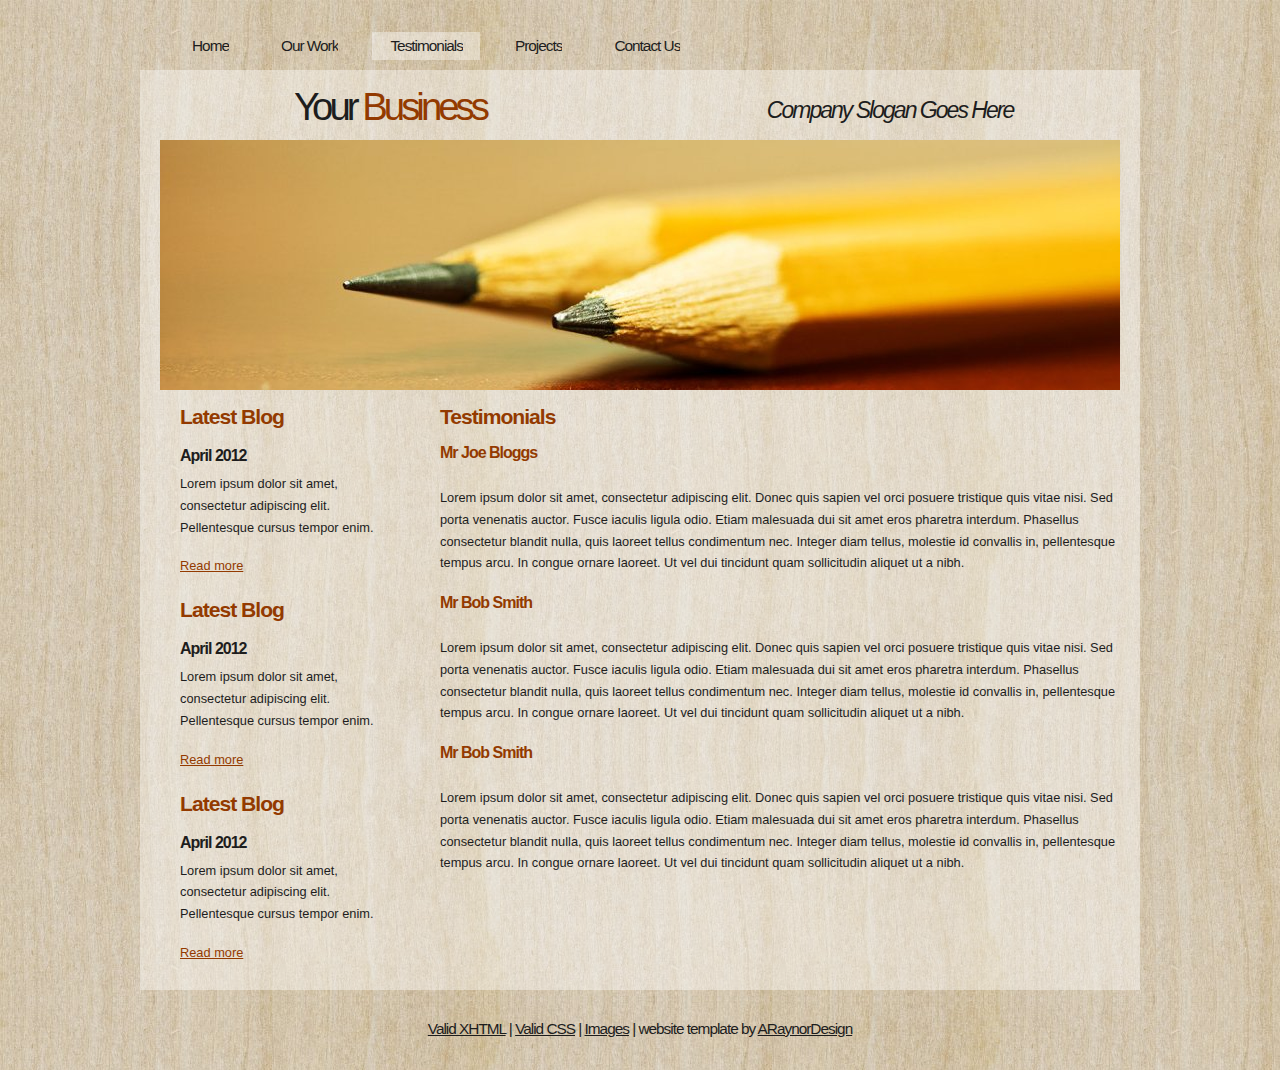
<file: testimonials.html>
<!DOCTYPE html PUBLIC "-//W3C//DTD XHTML 1.1//EN" "http://www.w3.org/TR/xhtml11/DTD/xhtml11.dtd">
<html xmlns="http://www.w3.org/1999/xhtml" xml:lang="en">

<head>
  <title>ARaynorDesign Template</title>
  <meta name="description" content="free website template" />
  <meta name="keywords" content="enter your keywords here" />
  <meta http-equiv="content-type" content="text/html; charset=utf-8" />
  <link rel="stylesheet" type="text/css" href="css/style.css" />
  <script type="text/javascript" src="js/jquery.min.js"></script>
  <script type="text/javascript" src="js/jquery.easing.min.js"></script>
  <script type="text/javascript" src="js/jquery.lavalamp.min.js"></script>
  <script type="text/javascript">
    $(function() {
      $("#lava_menu").lavaLamp({
        fx: "backout",
        speed: 700
      });
    });
  </script>
    <script type="text/javascript" src="js/jquery.nivo.slider.pack.js"></script>
    <script type="text/javascript">
    $(window).load(function() {
        $('#slider').nivoSlider();
    });
    </script>
</head>

<body>
  <div id="main">
	<div id="menubar">
      <ul class="lavaLampWithImage" id="lava_menu">
        <li><a href="index.html">Home</a></li>
        <li><a href="ourwork.html">Our Work</a></li>
        <li class="current"><a href="testimonials.html">Testimonials</a></li>
        <li><a href="projects.html">Projects</a></li>
        <li><a href="contact.html">Contact Us</a></li>
      </ul>
	</div><!--close menubar-->	    
	<div id="site_content">        	  
	  <div id="header"> 
        <div id="header_name"> 	  
          <h1>Your <span>Business</span></h1>
        </div><!--close header_name-->	
        <div id="header_slogan"> 		
	      <h2>Company Slogan Goes Here</h2>
		 </div><!--close header_slogan-->	
      </div><!--close header-->	
	  <div id="banner_image">
	    <div id="slider-wrapper">        
          <div id="slider" class="nivoSlider">
            <img src="images/slide1.jpg" alt="" />
            <img src="images/slide2.jpg" alt="" />
		  </div>
		</div><!--close slider-wrapper-->
	  </div><!--close banner_image-->
      <div id="content">
        <div class="content_item">
            <h2>Testimonials</h2>
		    <h3>Mr Joe Bloggs</h3>
            <br/>
	        <p>Lorem ipsum dolor sit amet, consectetur adipiscing elit. Donec quis sapien vel orci posuere tristique quis vitae nisi. Sed porta venenatis auctor. Fusce iaculis ligula odio. Etiam malesuada dui sit amet eros pharetra interdum. Phasellus consectetur blandit nulla, quis laoreet tellus condimentum nec. Integer diam tellus, molestie id convallis in, pellentesque tempus arcu. In congue ornare laoreet. Ut vel dui tincidunt quam sollicitudin aliquet ut a nibh.</p>            
			<h3>Mr Bob Smith</h3>
            <br/>
	        <p>Lorem ipsum dolor sit amet, consectetur adipiscing elit. Donec quis sapien vel orci posuere tristique quis vitae nisi. Sed porta venenatis auctor. Fusce iaculis ligula odio. Etiam malesuada dui sit amet eros pharetra interdum. Phasellus consectetur blandit nulla, quis laoreet tellus condimentum nec. Integer diam tellus, molestie id convallis in, pellentesque tempus arcu. In congue ornare laoreet. Ut vel dui tincidunt quam sollicitudin aliquet ut a nibh.</p>
			<h3>Mr Bob Smith</h3>
            <br/>
	        <p>Lorem ipsum dolor sit amet, consectetur adipiscing elit. Donec quis sapien vel orci posuere tristique quis vitae nisi. Sed porta venenatis auctor. Fusce iaculis ligula odio. Etiam malesuada dui sit amet eros pharetra interdum. Phasellus consectetur blandit nulla, quis laoreet tellus condimentum nec. Integer diam tellus, molestie id convallis in, pellentesque tempus arcu. In congue ornare laoreet. Ut vel dui tincidunt quam sollicitudin aliquet ut a nibh.</p>
        </div><!--close content_item-->
	    
		  <div class="sidebar_container"> 		  
		    <div class="sidebar">
              <div class="sidebar_item">
                <h2>Latest Blog</h2>
			    <h4>April 2012</h4>
                <p>Lorem ipsum dolor sit amet, consectetur adipiscing elit. Pellentesque cursus tempor enim.</p>
		          <a href="#">Read more</a>
              </div><!--close sidebar_item--> 
            </div><!--close sidebar-->     		
		    <div class="sidebar">
              <div class="sidebar_item">
                <h2>Latest Blog</h2>
		  	    <h4>April 2012</h4>
                <p>Lorem ipsum dolor sit amet, consectetur adipiscing elit. Pellentesque cursus tempor enim.</p>
		          <a href="#">Read more</a>
              </div><!--close sidebar_item--> 
            </div><!--close sidebar-->  
		    <div class="sidebar">
              <div class="sidebar_item">
                <h2>Latest Blog</h2>
			    <h4>April 2012</h4>
                <p>Lorem ipsum dolor sit amet, consectetur adipiscing elit. Pellentesque cursus tempor enim.</p>
		          <a href="#">Read more</a>
              </div><!--close sidebar_item--> 
            </div><!--close sidebar-->  
           </div><!--close sidebar_container-->	
           <br style="clear:both;" />
        </div><!--close content-->	
      </div><!--close site_content-->	
    <div id="footer">  
	  <div id="footer_content">
    <a href="http://validator.w3.org/check?uri=referer">Valid XHTML</a> | <a href="http://jigsaw.w3.org/css-validator/check/referer">Valid CSS</a> | <a href="http://fotogrph.com/">Images</a> | website template by <a href="http://www.araynordesign.co.uk">ARaynorDesign</a>
      </div><!--close footer_content-->	
    </div><!--close footer-->	
  </div><!--close main-->	
</body>
</html>
</file>
<file: css/style.css>
html
{ height: 100%;}

*
{ margin: 0;
  padding: 0;}

body
{ font: normal .80em arial, sans-serif;
  background: transparent url(../images/background.jpg) repeat;
  color: #1D1D1D;}

p
{ padding: 0 0 20px 0;
  line-height: 1.7em;}
  
img
{ border: 0;}

h1, h2, h3, h4, h5, h6 
{ font: bold 175% arial, sans-serif;
  color: #933A00;
  letter-spacing: -1px;
  margin: 0 0 5px 0;
  padding: 15px 0 0 0;}

h2
{ font: bold 165% arial, sans-serif;
  padding-bottom: 10px;}

h3
{ font: bold 125% arial, sans-serif;
  padding: 0 0 5px 0;
  color: #933A00;}

h4, h5, h6
{ margin: 0;
  padding: 0 0 5px 0;
  font: bold 110% arial, sans-serif;
  color: #1D1D1D;
  line-height: 1.5em;}

h5, h6
{ font: italic 95% arial, sans-serif;
  color: #1D1D1D;
  padding-bottom: 15px;}

h6
{ color: #362C20;}

a, a:hover
{ background: transparent;
  outline: none;
  text-decoration: underline;
  color: #5D5D5D;}

a:hover
{ text-decoration: underline;
  color: #1D1D1D;}

ul
{ margin: 2px 0 22px 17px;}

ul li
{ margin: 2px 0 15px 17px;}

ol
{ margin: 8px 0 22px 20px;}

ol li
{ margin: 0 0 11px 0;}

#main, #header, #banner, #menubar, #site_content, #footer, #contact, #footer_content
{ margin-left: auto; 
  margin-right: auto;}

#header
{ width: 1000px;
  height: 70px;
  background: transparent;
  text-align: center;}

#header_name
{ width: 500px;
  float: left;}  
 
#header H1
{ width: 500px;
  font: normal 300% arial, sans-serif;
  color: #1D1D1D;
  letter-spacing: -4px;
  background: transparent;}

span
{ color: #933A00;}

#header_slogan
{ width: 500px;
  float: right;
  padding-top: 12px;}  
  
#header H2
{ width: 500px;
  font: italic 180% arial, sans-serif;
  color: #1D1D1D;
  letter-spacing: -2px;
  background: transparent;}

#menubar
{ width: 1000px;
  height: 50px;
  text-align: center; 
  margin-top: 20px;
  color: #000;
  background: transparent;} 
  
#contact{
  width: 230px;
  float: left;
  height: 40px;
  background: transparent;
  padding: 10px 0 10px 20px;
}

#site_content
{ width: 1000px;
  overflow: hidden;
  background: transparent url(../images/transparent.png) repeat;}  
  
#banner_image {
    margin: 0 auto;
	width: 960px;
}
#slider-wrapper {
    height: 250px;
	background: transparent;
	width: 960px;
}
#slider {
    background: url("../images/loading.gif") no-repeat scroll 50% 50% transparent;
    height: 250px;
    position: relative;
    width: 960px;
}
#slider img {
    display: none;
    left: 0;
    position: absolute;
    top: 0;
}
#slider a {
    border: 0 none;
    display: block;
}
.nivoSlider {
    position: relative;
}
.nivoSlider img {
    left: 0;
    position: absolute;
    top: 0;
}
.nivoSlider a.nivo-imageLink {
    border: 0 none;
    display: none;
    height: 100%;
    left: 0;
    margin: 0;
    padding: 0;
    position: absolute;
    top: 0;
    width: 100%;
    z-index: 6;
}
.nivo-slice {
    display: block;
    height: 100%;
    position: absolute;
    z-index: 5;
}
.nivo-box {
    display: block;
    position: absolute;
    z-index: 5;
}
.nivo-caption {
    background: none repeat scroll 0 0 #000000;
    bottom: 0;
    color: #FFFFFF;
    font-family: arial;
    left: 0;
    position: absolute;
    text-transform: uppercase;
    width: 100%;
    z-index: 8;
}
.nivo-caption p {
    margin: 0;
    padding: 5px;
}
.nivo-caption a {
    color: red;
    display: inline !important;
    text-decoration: none;
}
.nivo-caption a:hover {
    color: blue;
    text-decoration: underline;
}
.nivo-html-caption {
    display: none;
}
.nivo-directionNav a {
    background: url("../images/arrows.png") no-repeat scroll 0 0 transparent;
    cursor: pointer;
    display: block;
    height: 30px;
    position: absolute;
    text-indent: -9999px;
    top: 45%;
    width: 30px;
    z-index: 9;
}
a.nivo-prevNav {
    left: 15px;
}
a.nivo-nextNav {
    background-position: -30px 50%;
    right: 15px;
}
.nivo-controlNav {
    bottom: -30px;
    left: 50%;
    margin-left: -40px;
    position: absolute;
}
.nivo-controlNav a {
    cursor: pointer;
    float: left;
    height: 22px;
    margin-top: 250px;
    position: relative;
    text-indent: -9999px;
    width: 22px;
    z-index: 9;
}
.nivo-controlNav a.active {
    background-position: 0 -22px;
}

.sidebar_container
{ float: left;
  width: 260px;
  margin: 0px 0 20px 0;}

.sidebar
{ float: right;
  width: 240px;
  padding-left: 10px;
  margin-bottom: 10px;}

.sidebar_item
{ font: normal 100% arial, sans-serif;
  padding: 0 15px 0 0;
  width: 201px;}

.sidebar h2
{ color: #933A00;}  
  
.sidebar h4
{ font-size: 125%;
  color: #1D1D1D;}

.sidebar p
{ color: #1D1D1D;}

.sidebar a
{ color: #933A00;}

.sidebar a:hover
{ text-decoration: none;}

.sidebar ul li, .sidebar ul li.selected
{ list-style: none; 
  margin: 15px 0;
  padding: 0;}

.sidebar li.selected, .sidebar li:hover
{ color: #5D5D5D;
  text-decoration: none;} 

#content
{ text-align: left;
  width: 960px;
  padding: 0;
  margin: 0 0 0 20px;
  float: left;}

.content_item
{ width: 680px;
  margin: 0 0 20px 20px;
  float: right;}

.content_image
{ width: 250px;
  padding: 0px 20px 20px 0px;
  float: left;}
  
.container_header
{ margin-top: 20px;
  height: 15px;
  margin-top: -130px;
  width: 920px;
  background: transparent url(../images/container_header.png) repeat-x top;}  
  
#footer
{ padding: 0 20px 0 20px;
  background: transparent;}
  
#footer_content
{ width: 920px;
  font: normal 120% arial, sans-serif;
  letter-spacing: -1px;
  height: 45px;
  padding: 30px 0 5px 0;
  text-align: center; 
  background: transparent;
  color: #1D1D1D;}

#footer a, #footer a:hover
{ color: #1D1D1D;
  text-decoration: underline;}

#footer a:hover
{ text-decoration: none;}

ul.links
{ margin: 0;}

ul.links li
{ list-style: none;
  padding: 8px 0;}

ul.links li a, ul.links li a:hover
{ padding: 0 0 0 28px;
  background: transparent url(../images/page.png) no-repeat left center;
  color: #06C4E6;
  text-decoration: underline;} 

ul.links li a:hover
{ color: #5D5D5D;
  text-decoration: none;} 
  
/* from here: http://www.gmarwaha.com/blog/2007/08/23/lavalamp-for-jquery-lovers */
.lavaLampWithImage {
  position: relative;
  height: 30px;
  padding: 10px 0px 5px 0;
  overflow: hidden;
  float: left;
  margin: 0 0px 0 0;
  width: 1000px;
}

.lavaLampWithImage li {
  float: left;
  list-style: none;
}

.lavaLampWithImage li.back {
  background: transparent url(../images/transparent.png) repeat;
  height: 28px;
  z-index: 8;
  position: absolute;
}

.lavaLampWithImage li a {
  font: normal 120% arial, sans-serif;
  text-decoration: none;
  color: #1D1D1D;
  letter-spacing: -1px;
  z-index: 10;
  display: block;
  float: left;
  height: 60px;
  padding: 5px 0px 0px 35px;
  position: relative;
  overflow: hidden;
}

.lavaLampWithImage li a:hover, .lavaLampWithImage li a:active, .lavaLampWithImage li a:visited {
  border: none;
}
</file>
<file: css/mystyle.css>
.s1
{
    font-size: 25px;
    font-weight: 900;
    text-align: left;

}

.s2
{
    font-size: 25px;
    font-weight: 900;
    text-align: center;
    color: purple;
}
</file>
